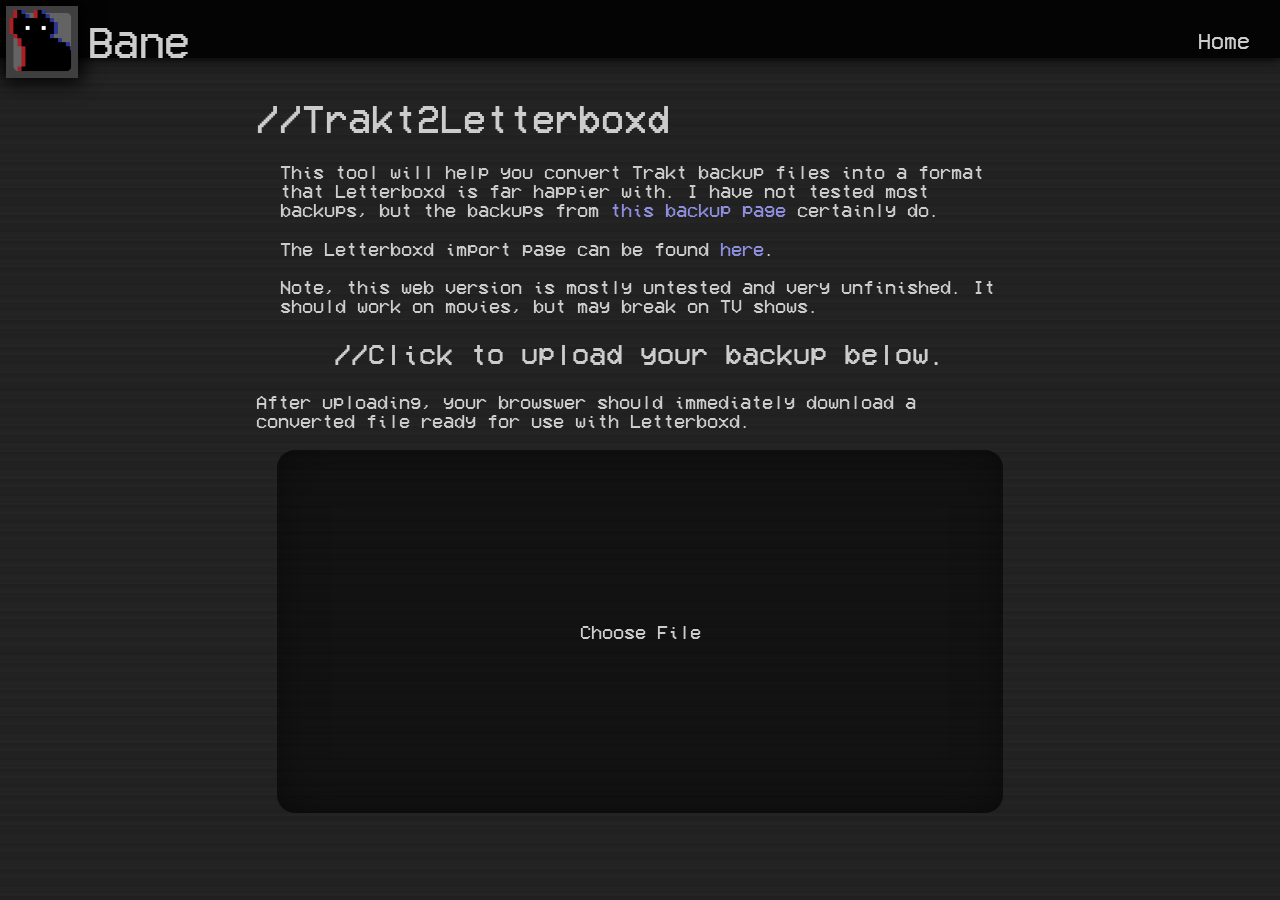
<file: trakt2letterboxd.html>
<!DOCTYPE html>
<html lang="en">

<head>
    <meta charset="UTF-8">
    <link rel="stylesheet" href="./style.css">
    <link rel="stylesheet" href="./trakt2letterboxd.css">
    <link rel="icon" href="./files/logo.png">
    <title>Bane // Trakt2Letterboxd</title>
</head>

<body>
    <div class="header">
        <div class="logo">
            <img class="logoImg" src="./files/logo.png" style="width:40px; height: 40px;">

            <h1 style="line-height: 0.3;">Bane</h1>
            <a href="./index.html">
                <span class="linkSpan"></span>
            </a>
        </div>

        <h4 class="NavBar">
            <a id="support" style="margin-right: 10px;" href="./index.html">Home</a>
        </h4>
    </div>

    <div class="content">
        <h1 class="separator-title">//Trakt2Letterboxd</h1>

        <div class="section">
            <div class="section-content">
                <p>
                    This tool will help you convert Trakt backup files into a format that Letterboxd is far happier with. I have not tested most backups, but the backups from <a href="https://darekkay.com/blog/trakt-tv-backup/">this backup page</a> certainly do.
                </p>
                <p>
                    The Letterboxd import page can be found <a href="https://letterboxd.com/import/">here</a>.
                </p>
                <p>
                    Note, this web version is mostly untested and very unfinished. It should work on movies, but may break on TV shows.
                </p>
            </div>
        </div>
    </div>


    <form name="uploadForm" class="uploadForm">
        <h2 class="separator-title">//Click to upload your backup below.</h2>
        <p>
            After uploading, your browswer should immediately download a converted file ready for use with Letterboxd.
        </p>

        <div>
            <input type="file" name="uploadfile" id="uploadInput" style="display:none;"/>
            <label for="uploadInput" class="centeriser">
                <span>Choose File</span>
            </label>
        </div>
    </form>
</body>



<script>
    async function readJSON(file) {
      // Read file
      console.log("Reading file...")
      const text = await file.text();
      var new_json = JSON.parse(text)
      
      parseJSON(new_json)
    }
    
    
    // Based on https://stackoverflow.com/a/55584453
    downloadCSVFromJson = (filename, arrayOfJson) => {
      // convert JSON to CSV
      const replacer = (key, value) => value === null ? '' : value // specify how you want to handle null values here
      const header = Object.keys(arrayOfJson[0])
      let csv = arrayOfJson.map(row => header.map(fieldName => 
                                                  JSON.stringify(row[fieldName], replacer)).join(','))
      csv.unshift(header.join(','))
      csv = csv.join('\r\n')

      // Create link and download
      var link = document.createElement('a');
      link.setAttribute('href', 'data:text/csv;charset=utf-8,%EF%BB%BF' + encodeURIComponent(csv));
      link.setAttribute('download', filename);
      link.style.visibility = 'hidden';
      document.body.appendChild(link);
      link.click();
      document.body.removeChild(link);
    };
    
    
    function parseJSON(json) {
      // Read and store the values we care about
      console.log("Parsing file...")
   
      // Prepare new JSON
      var empty_json = []
      
      for (let i = 0; i < Object.keys(json).length; i++) {
        var empty = {}
        
        empty["Title"] =    ("movie" in json[i]) ? json[i].movie.title    : json[i].show.title
        empty["Year"] =     ("movie" in json[i]) ? json[i].movie.year     : json[i].show.year
        empty["imdbID"] =   ("movie" in json[i]) ? json[i].movie.ids.imdb : json[i].show.ids.imdb
        empty["tmdbID"] =   ("movie" in json[i]) ? json[i].movie.ids.tmdb : json[i].show.ids.tmdb
        empty["WatchedDate"] = json[i].last_watched_at
        
        empty_json.push(empty)
      }
      
      // console.log(empty_json)
      
      // Convert JSON to CSV file        
      downloadCSVFromJson("Trakt2Letterboxd.csv", empty_json)
    }
    
    const uploadInput = document.getElementById("uploadInput");
    uploadInput.addEventListener(
      "change",
      () => {
        const fileList = uploadInput.files
             
        var loaded = readJSON(fileList[0])     
      },
      false
    );
  </script>



</html>
</file>
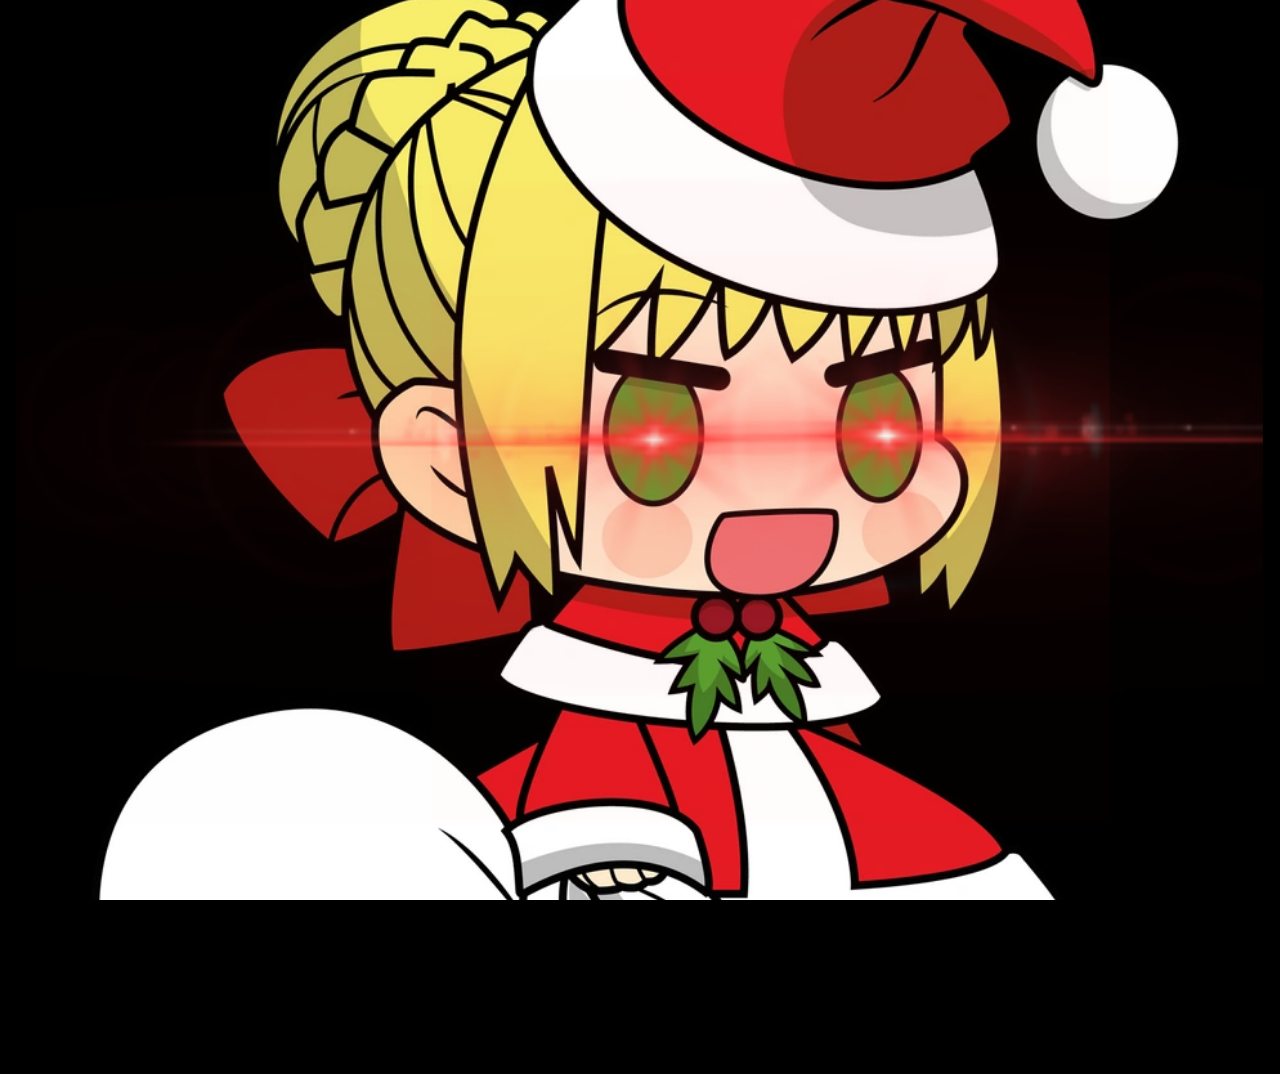
<file: projects/days.html>
<!DOCTYPE html>
<html lang="en">

<head>
    <meta charset="UTF-8">
    <meta name="viewport" content="width=device-width, initial-scale=1.0">
    <title>Bane | Days Until Christmas</title>
    <!-- set the favicon to ../files/logo.ico -->
    <link rel="shortcut icon" href="../files/logo.ico" type="image/x-icon">

    <style>
        :root {
            --padoru-size: 0%;
            --padoru-eye-opacity: 0;
            --padoru-zoom: 1;

            --padoru-shake-duration: 0.5s;
        }

        * {
            margin: 0;
            padding: 0;
            box-sizing: border-box;
        }

        html, 
        body
        {
            width: 100vw;
            height: 100vh;
        
            overflow: hidden;
        }

        body {
            background-color: #000;
            color: #fff;
            font-family: 'Segoe UI', Tahoma, Geneva, Verdana, sans-serif;
            text-align: center;
        }

        main {
            display: flex;
            justify-content: center;
            align-items: center;
            height: 100vh;
            width: 100vw;
        }

        .padoru {
            width: 50%;
            height: 50%;

            position: relative;

            display: flex;
            justify-content: center;
            align-items: center;
        }

        .padoru-main {
            width: var(--padoru-size);
            height: var(--padoru-size);

            background-size: contain;
            background-repeat: no-repeat;
            background-position: center;

            position: relative;

            transform: scale(var(--padoru-zoom));

            transition: all 0.5s ease-in-out;
        }

        /* shaking animation */
        .padoru-main {
            animation: shake var(--padoru-shake-duration) ease-in-out;
            animation-iteration-count: infinite;
        }
        /* use the padoru-shake-strength variable to control the strength of the shake, and the padoru-zoom should remain in use */
        @keyframes shake {
            0% {
                transform: scale(var(--padoru-zoom)) translate(0px, 0px) rotate(0deg);
            }

            10% {
                transform: scale(var(--padoru-zoom)) translate(-1px, -1px) rotate(-1deg);
            }

            20% {
                transform: scale(var(--padoru-zoom)) translate(-1px, 0px) rotate(1deg);
            }

            30% {
                transform: scale(var(--padoru-zoom)) translate(1px, 1px) rotate(0deg);
            }

            40% {
                transform: scale(var(--padoru-zoom)) translate(-1px, 1px) rotate(1deg);
            }

            50% {
                transform: scale(var(--padoru-zoom)) translate(1px, -1px) rotate(-1deg);
            }

            60% {
                transform: scale(var(--padoru-zoom)) translate(-1px, -1px) rotate(-1deg);
            }

            70% {
                transform: scale(var(--padoru-zoom)) translate(1px, 1px) rotate(1deg);
            }

            80% {
                transform: scale(var(--padoru-zoom)) translate(-1px, 1px) rotate(-1deg);
            }

            90% {
                transform: scale(var(--padoru-zoom)) translate(1px, -1px) rotate(1deg);
            }

            100% {
                transform: scale(var(--padoru-zoom)) translate(0px, 0px) rotate(0deg);
            }            
        }

        .padoru-beam {
            width: 100%;
            height: 100%;

            background-size: contain;
            background-repeat: no-repeat;
            background-position: center;

            position: absolute;
            top: 0;
            left: 0;

            opacity: var(--padoru-eye-opacity);
        }
    </style>
</head>

<body>
    <main>
        <div class="padoru">
            <div class="padoru-main" style="background-image: url('days/padoru.png');">
                <div class="padoru-beam" style="background-image: url('days/beams.png');"></div>
            </div>
        </div>
    </main>
</body>

<script>
    function padoruScale(daysFromChristmasOverride = null) {
        var today = new Date();
        var christmas = new Date(today.getFullYear(), 11, 25);
        if (today.getMonth() == 11 && today.getDate() > 25)
            christmas.setFullYear(christmas.getFullYear() + 1);

        var one_day = 1000 * 60 * 60 * 24;
        var daysFromChristmas = Math.ceil((christmas.getTime() - today.getTime()) / (one_day));

        if (daysFromChristmasOverride != null)
            daysFromChristmas = daysFromChristmasOverride;

        // daysFromChristmas = 0;
        // daysFromChristmas = 100;
        // daysFromChristmas = 300;

        var ratio = 0;
        ratio = remap(daysFromChristmas, 0, 365, 1, 0);
        // crop ratio to 3 decimal places
        ratio = Math.round(ratio * 1000) / 1000;

        var shakeDuration = 0.5;
        shakeDuration = remap(daysFromChristmas, 0, 365, 0.5, 20);
        shakeDuration = Math.round(shakeDuration * 1000) / 1000;

        // ramp up the ratioBonus as the ratio approaches 0, such that it is 0 when the ratio is 0 and 5 when the ratio is 1
        switch (true) {
            case (ratio < 0.2):
                var ratioBonus = 0;
                break;
            case (ratio < 0.4):
                var ratioBonus = 0.5;
                break;
            case (ratio < 0.6):
                var ratioBonus = 1;
                break;
            case (ratio < 0.8):
                var ratioBonus = 1.5;
                break;
            case (ratio < 1):
                var ratioBonus = 2;
                break;
            default:
                var ratioBonus = 5;
                break;
        }

        var padoruSize = ratio * 100;
        var padoruEyeOpacity = ratio;
        var padoruZoom = ratio + ratioBonus;
        var padoruShakeDuration = shakeDuration;

        var log = `Days from Christmas: ${daysFromChristmas}`
        log += `\nRatio: ${ratio}\nRatio Bonus: ${ratioBonus}`
        log += `\n--------`
        log += `\nPadoru Size: ${padoruSize}%`;
        log += `\nPadoru Eye Opacity: ${padoruEyeOpacity}%`;
        log += `\nPadoru Zoom: ${padoruZoom}`;
        log += `\nShake Duration: ${shakeDuration}`;
        console.log(log);
        
        // update --padoru variables
        document.documentElement.style.setProperty('--padoru-size', `${padoruSize}%`);
        document.documentElement.style.setProperty('--padoru-eye-opacity', `${padoruEyeOpacity}`);
        document.documentElement.style.setProperty('--padoru-zoom', `${padoruZoom}`);
        document.documentElement.style.setProperty('--padoru-shake-duration', `${shakeDuration}s`);

        // update document title
        document.title = `Bane | ${daysFromChristmas} Days Until Christmas`;
    }


    function remap(value, low1, high1, low2, high2) {
        return low2 + (high2 - low2) * (value - low1) / (high1 - low1);
    }

    // // wait for 2 seconds before continuing
    // setTimeout(() => {      
    //     // step through the days from 365 to 0 and update the padoru size
    //     for (var i = 365; i >= 0; i--)
    //         setTimeout(padoruScale, (365 - i) * 100, i);

    // }, 2000);
    
    padoruScale();
</script>

</html>
</file>
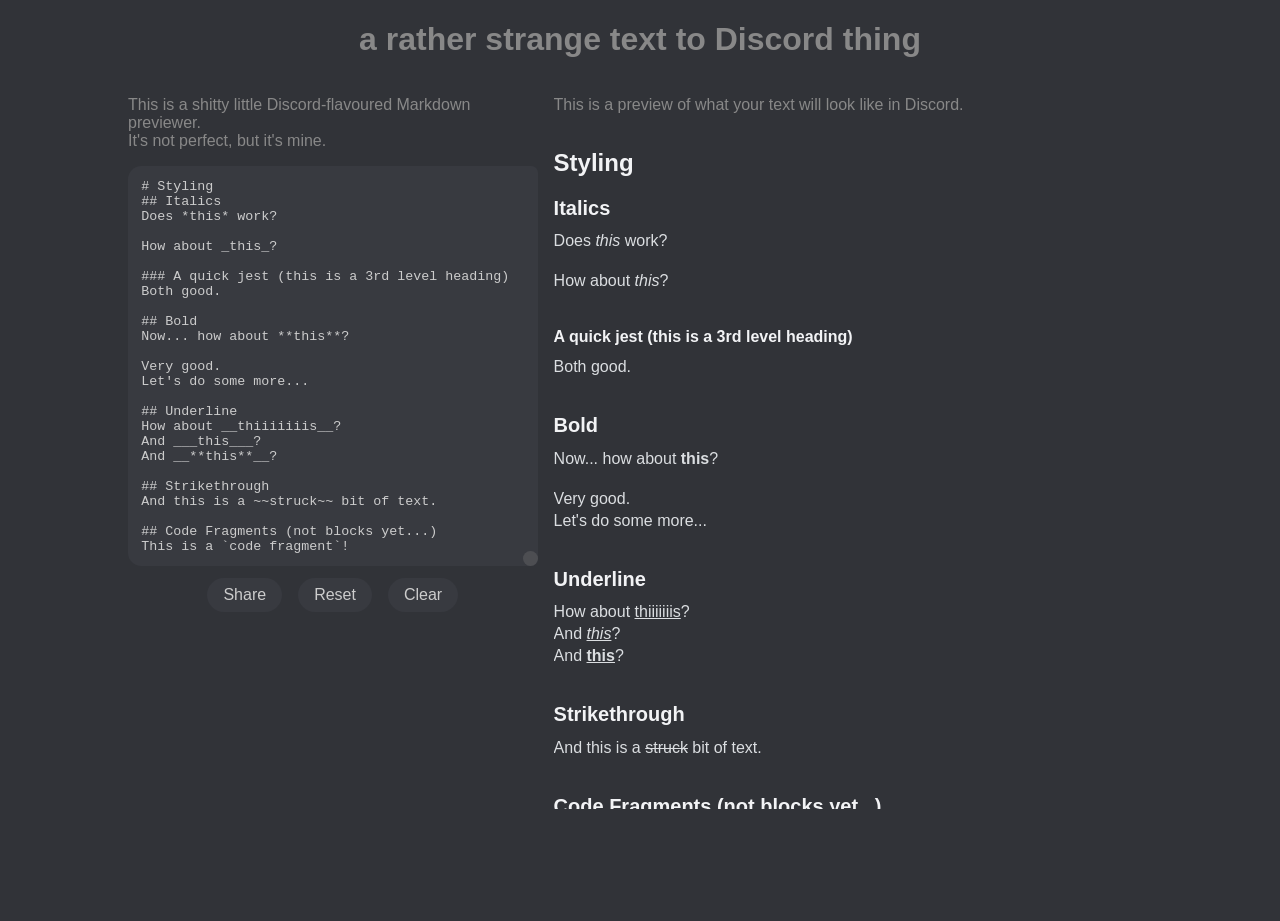
<file: projects/discordthing.html>
<!DOCTYPE html>
<html lang="en">

<head>

    <!-- Google tag (gtag.js) -->
    <script async src="https://www.googletagmanager.com/gtag/js?id=G-JSVDE0W9KL"></script>
    <script>
        window.dataLayer = window.dataLayer || [];
        function gtag() { dataLayer.push(arguments); }
        gtag('js', new Date());

        gtag('config', 'G-JSVDE0W9KL');
    </script>

    <meta charset="UTF-8" />
    <meta http-equiv="X-UA-Compatible" content="IE=edge" />
    <meta name="viewport" content="width=device-width, initial-scale=1.0" />
    <link href="https://fonts.cdnfonts.com/css/gg-sans-2" rel="stylesheet">

    <title>TXT to Discord</title>

    <style>
        * {
            box-sizing: border-box;
        }

        html {
            height: 100%;
        }

        body {
            background-color: #313338;
            color: #fff;
            font-family: Arial, Helvetica, sans-serif;

            height: 100%;
            overflow: hidden;
            margin: 0;
        }

        h1 {
            font-size: 2em;
            text-align: center;
        }

        main {
            display: flex;
            flex-direction: row;

            height: 90vh;
            max-height: 100vh;

            gap: 1em;

            margin: 0 auto;
            margin-bottom: 2em;
            max-width: 80vw;
        }

        main .left,
        main .right {
            overflow: hidden;

            display: flex;
            flex-direction: column;
            /* justify-content: space-between; */

            width: 100%;
            height: 90%;
        }

        main .left {
            max-width: 40%;
        }

        main .content {
            overflow-y: scroll;
        }

        /* main .left .content
        {
            overflow: visible;
        } */

        main h1 {
            text-align: center;
        }

        h1,
        p {
            color: #888888;
        }

        textarea {
            background-color: #383a40;
            border: none;
            color: #ccc;
            border-radius: 1em 0.5em 0.5em 1em;
            padding: 1em;

            min-height: 30em;
            min-width: 100%;
            width: 100%;
            max-width: 100%;

            transition: background-color 0.5s ease;
        }

        textarea:focus,
        textarea:active,
        textarea:hover {
            outline: none;
        }

        .left .content::-webkit-scrollbar {
            width: .25em;
        }

        /* button controls */
        .controls {
            display: flex;
            flex-direction: row;
            justify-content: center;
            align-items: center;

            margin: 0.5em 0;
        }

        .controls button {
            background-color: #383a40;
            border: none;
            border-radius: 2em;
            color: #ccc;
            cursor: pointer;
            font-size: 1em;
            font-weight: 500;
            padding: 0.5em 1em;
            margin: 0 0.5em;
            transition: background-color 0.5s ease;
        }

        .controls button:hover {
            background-color: #2b2d31;
        }

        .controls button.notice {
            background-color: #5765f2;
            color: white;
        }

        /* style scrollbar */
        ::-webkit-scrollbar {
            width: 0.75em;
        }

        ::-webkit-scrollbar-track {
            background-color: #2b2d31;
        }

        ::-webkit-scrollbar-thumb {
            background-color: #191a1d;
            border-radius: 1em;
        }

        ::-webkit-scrollbar-thumb:hover {
            background-color: #555;
        }

        ::-webkit-scrollbar-corner {
            background-color: #3330;
        }

        textarea:hover::-webkit-scrollbar-thumb,
        textarea:focus::-webkit-scrollbar-thumb,
        textarea:active::-webkit-scrollbar-thumb {
            background-color: #2b2d31;
        }

        /* style textarea resize control */
        ::-webkit-resizer {
            background-color: #7775;
            border-radius: 1em;
        }

        /*#region All Preview */
        .discordPreview * {
            font-family: 'gg sans Normal', sans-serif;
        }

        .discordPreview h1,
        .discordPreview h2,
        .discordPreview h3 {
            font-weight: 700;
            line-height: 1.375em;
            margin: 16px 0 4px;

            font-family: 'gg sans', sans-serif;

            text-align: left;
            color: #f2f3f5;
        }

        .discordPreview p,
        .discordPreview blockquote {
            margin: 0;
        }

        .discordPreview h1 {
            font-size: 1.5rem;
            margin: 16px 0 8px;
        }

        .discordPreview h2 {
            font-size: 1.25rem;
            margin: 16px 0 8px;
        }

        .discordPreview h3 {
            font-size: 1rem;
            margin: 16px 0 8px;
        }

        .discordPreview p {
            font-size: 1rem;
            line-height: 1.375rem;

            color: #dbdee1;
        }

        .discordPreview .spoiler {
            background-color: #46484c;
            border-radius: 4px;
            cursor: pointer;
            display: inline;
            font-size: 1rem;
            font-weight: 500;
            line-height: 1.375rem;
            margin: 0;
            padding: 0 4px;
            text-decoration: none;
        }

        .discordPreview .spoiler.hidden {
            background-color: #222326;
            color: #b9bbbe00;
        }

        .discordPreview code {
            background-color: #2b2d31;
            border-radius: 4px;
            font-family: 'Source Code Pro', monospace;
            font-size: 1rem;
            line-height: 1.375rem;
            padding: 0 4px;
        }

        .discordPreview blockquote {
            border-left: 4px solid #4e5058;
            margin: 0;
            padding: 0 16px;
        }

        .discordPreview ol,
        .discordPreview ul {
            margin: 4px 0 0 16px;
            list-style-position: outside;
            margin-block-start: 1em;
            margin-block-end: 1em;

            padding: 0;
        }

        .discordPreview li {
            white-space: break-spaces;
            margin-bottom: 4px;
        }

        /*#region syntax highlight */
        .key {
            color: #ffcc00;
        }

        .value {
            color: #00ff00;
        }

        .value.string {
            color: #e9c8e9;
        }

        .value.number {
            color: #00ffff;
        }

        .value.boolean {
            color: #008cff;
        }

        .value.null {
            color: #ff0000;
        }

        .value.date {
            color: #8dd1ff;
        }

        .value.url {
            color: #38dd29;
        }

        /*#endregion */


        /*#endregion */
        /*#endregion */
    </style>
</head>

<body>
    <h1>a rather strange text to Discord thing</h1>
    <main>
        <div class="left">
            <div class="top">
                <p>
                    This is a shitty little Discord-flavoured Markdown previewer.<br>It's not perfect, but it's mine.
                </p>
            </div>
            <div class="content">
                <div class="not-form">
                    <textarea name="txt" id="txt" cols="30" rows="10"></textarea>
                </div>
            </div>
            <div class="controls">
                <button onclick="share()" id="share">Share</button>
                <button onclick="setDefault()" id="reset">Reset</button>
                <button onclick="clearText()" id="clear">Clear</button>
            </div>
        </div>
        <div class="right">
            <div class="top">
                <p>This is a preview of what your text will look like in Discord.</p>
            </div>
            <div class="content">
                <div class="discordPreview"></div>
            </div>
        </div>
    </main>

    <script>
        var txt = document.getElementById("txt");

        txt.addEventListener("input", markdown);
        var discordPreview = document.querySelector(".discordPreview");

        // if the URL has a hash, load that
        if (window.location.hash) {
            loadFromUrl();
            markdown();
        } else {
            setDefault();
        }

        function clearText() {
            txt.value = "";
            markdown();
        }

        function setDefault() {
            txt.value = `# Styling
## Italics
Does *this* work? 

How about _this_?

### A quick jest (this is a 3rd level heading)
Both good.

## Bold
Now... how about **this**?

Very good.
Let's do some more...

## Underline
How about __thiiiiiiis__?
And ___this___?
And __**this**__?

## Strikethrough
And this is a ~~struck~~ bit of text.

## Code Fragments (not blocks yet...)
This is a \`code fragment\`!

## Spoilers
And this is a ||test|| spoiler!

## Quote
> Blockquote

## Lists
Some normal bullet points...
- Test
 - Test 2
And a numbered list!
1. Test
1. Test 2
`;

            markdown();

            // remove the hash from the URL
            window.location.hash = "";
        }

        // Preview function

        function markdown() {
            // clear the preview
            discordPreview.innerHTML = "";

            let lines = txt.value.split("\n");

            var markdownLineStartDict = {
                "header1": {
                    "regex": /^# .*/g,
                    "split": "# ",
                    "replace": "<h1>$1</h1>"
                },
                "header2": {
                    "regex": /^## .*/g,
                    "split": "## ",
                    "replace": "<h2>$1</h2>"
                },
                "header3": {
                    "regex": /^### .*/g,
                    "split": "### ",
                    "replace": "<h3>$1</h3>"
                },
                "singleQuote": {
                    "regex": /^> .*/g,
                    "split": "> ",
                    "replace": "<blockquote>$1</blockquote>"
                },
                "unorderedList": {
                    "regex": /^- .*/g,
                    "split": "- ",
                    "replace": "<li>$1</li>"
                },
                "unorderedListLevel2": {
                    "regex": /^ - .*/g,
                    "split": " - ",
                    "replace": "<li l2>$1</li>"
                },
                "orderedList": {
                    "regex": /^[0-9]+\. .*/g,
                    "split": ". ",
                    "replace": "<li>$1</li>"
                },
                // "codeBlock": {
                //     "regex": /^```/g,
                //     "split": "```",
                //     "replace": "<pre><code>$1</code></pre>"
                // },
            };

            var isOpeningCodeBlock = false;
            var isInCodeBlock = false;

            for (var line in lines) {

                var isParagraph = true;

                var outputLine = lines[line];

                for (var key in markdownLineStartDict) {
                    if (lines[line].match(markdownLineStartDict[key].regex)) {
                        let header = lines[line].split(markdownLineStartDict[key].split)[1];
                        let headerLine = markdownLine(header);
                        outputLine = markdownLineStartDict[key].replace.replace("$1", headerLine);

                        // if the line is a list, add the <ul> tags or <ol> tags depending on the type
                        if (key == "unorderedListLevel2") {
                            console.log("unorderedListLevel2");
                            outputLine = outputLine.replace(/<li l2>/g, "<ul l2><li>");
                            outputLine = outputLine.replace(/<\/li>/g, "</li></ul>");
                        }
                        if (key == "unorderedList") {
                            outputLine = outputLine.replace(/<li>/g, "<ul><li>");
                            outputLine = outputLine.replace(/<\/li>/g, "</li></ul>");
                        }
                        else if (key == "orderedList") {
                            outputLine = outputLine.replace(/<li>/g, "<ol><li>");
                            outputLine = outputLine.replace(/<\/li>/g, "</li></ol>");
                        }

                        // // if the line is a code block, determine if it's an open or close tag
                        // if (key == "codeBlock") {
                        //     isOpeningCodeBlock = !isOpeningCodeBlock;
                        //     isInCodeBlock = isOpeningCodeBlock;

                        //     if (isOpeningCodeBlock) {
                        //         // remove the closing </pre></code> tags
                        //         outputLine = outputLine.replace(/<\/code><\/pre>/g, "");
                        //     }
                        //     else {
                        //         isInCodeBlock = false;
                        //         // remove the opening <pre><code> tags
                        //         outputLine = outputLine.replace(/<pre><code>/g, "");
                        //     }

                        //     console.log(`Code output: ${outputLine} | isOpeningCodeBlock: ${isOpeningCodeBlock}`);
                        // }

                        isParagraph = false;
                    }
                }

                let markLine = markdownLine(outputLine);

                // remove any instances of <p></p>
                markLine = markLine.replace(/<p><\/p>/g, "");

                let outputLineHTML = `${markLine}`;
                if (isParagraph)
                    outputLineHTML = `<p>${markLine}</p>`;

                if (outputLineHTML == "<p></p>")
                    outputLineHTML = "<br>";

                var whiteSpaceVisibleLine = outputLineHTML.replace(/ /g, "·").replace(/\n/g, "↵\n");
                // print markLine as raw text, showing whitespace characters
                // console.log(whiteSpaceVisibleLine);

                discordPreview.innerHTML += outputLineHTML;
            }

            // merge all adjacent <ul> and <ol> tags, but put level 2 lists into the previous <li> tag
            discordPreview.innerHTML = discordPreview.innerHTML.replace(/<\/li><\/ul><ul l2=""><li>/g, "<ul l2><li>");

            // look for <ul l2=""> and match up to the next </ul> tag
            var l2ListRegex = /<ul l2="">(.|\n)*?<\/ul>/g;
            // replace the </ul> tag with </ul></ul>
            discordPreview.innerHTML = discordPreview.innerHTML.replace(l2ListRegex, function (match) {
                return match.replace(/<\/ul>/g, "</ul></ul>");
            });

            // discordPreview.innerHTML = discordPreview.innerHTML.replace(/<\/ul><ul>/g, "");
            discordPreview.innerHTML = discordPreview.innerHTML.replace(/<\/ol><ol>/g, "");

            // convert the input to hash
            updateURLWithHash(txt);
        }

        function markdownLine(line) {

            var markdownDict = {
                "bold": {
                    "regex": /\*\*.{1,}\*\*/g,
                    "change": "**",
                    "replace": `<b>$1</b>`
                },
                "underlineItalic": {
                    "regex": /___.{1,}___/g,
                    "change": "___",
                    "replace": `<u><i>$1</i></u>`
                },
                "underline": {
                    "regex": /__.{1,}__/g,
                    "change": "__",
                    "replace": `<u>$1</u>`
                },
                "italicStar": {
                    "regex": /\*.{1,}\*/g,
                    "change": "*",
                    "replace": `<i>$1</i>`
                },
                "italicUnderscore": {
                    "regex": /\_.{1,}\_/g,
                    "change": "_",
                    "replace": `<i>$1</i>`
                },
                "strikethrough": {
                    "regex": /\~\~.{1,}\~\~/g,
                    "change": "~~",
                    "replace": `<s>$1</s>`
                },
                "code": {
                    "regex": /\`.{1,}\`/g,
                    "change": "`",
                    "replace": `<code>$1</code>`
                },
                "codeBlock": {
                    "regex": /\`\`\`(.|\n)*?\`\`\`/g,
                    "change": "```",
                    "replace": `<pre>$1</pre>`
                },
                "spoiler": {
                    "regex": /\|\|.{1,}\|\|/g,
                    "change": "||",
                    "replace": `<span class="spoiler hidden" onclick="toggleSpoiler(this)">$1</span>`
                }
            };

            for (var key in markdownDict) {
                let match = line.match(markdownDict[key].regex);
                if (match) {
                    let text = match[0].split(markdownDict[key].change)[1];
                    let replace = markdownDict[key].replace.replace("$1", text);
                    line = line.replace(markdownDict[key].regex, replace);
                }
            }

            return line;
        }

        function syntaxHighlight(target) {
            // for every line in jsonString
            let lines = target.split("\n");

            for (var line in lines) {
                // // if the line is empty, skip it
                // if (lines[line] == "" || lines[line] == "\n" || lines[line] == " ")
                //     continue;

                // if the line contains a colon after a "
                if (lines[line].includes('":')) {
                    // split the line at the first colon
                    let split = lines[line].split('":');

                    // get the key and value
                    let key = split[0] + '"';
                    let value = split[1];

                    // if the value is just a [
                    if (value == "[" || value == "[ " || value == " [") {
                        lines[line] = `<span class="key">${key}</span>: <span>[</span>`;
                        continue;
                    }

                    // remove the first and last characters from the value
                    value = value.substring(1, value.length);

                    // replace < and > with &lt; and &gt;
                    value = value.replaceAll("<", "&lt;");

                    // check value type and add a class based on that. The types we care about are string, number, Boolean, null, date, and URL
                    if (value == "true" || value == "false")
                        value = `<span class="value boolean">${value}</span>`;
                    else if (value == "null")
                        value = `<span class="value null">${value}</span>`;
                    else if (
                        value.match(
                            /^"(https?:\/\/)?([\da-z\.-]+)\.([a-z\.]{2,6})([\/\w \.-]*)*\/?/
                        )
                    )
                        value = `<span class="value url">${value}</span>`;
                    else if (value.match(/^"\d{4}-\d{2}-\d{2}"/))
                        value = `<span class="value date">${value}</span>`;
                    else if (!isNaN(value))
                        value = `<span class="value number">${value}</span>`;
                    else value = `<span class="value string">${value}</span>`;

                    // replace the line with the new line
                    lines[
                        line
                    ] = `<span class="key">${key}</span>: <span class="value">${value}</span>`;
                }
            }

            // join the lines back together
            target = lines.join("\n");

            jsonPreview.innerHTML = target;
        }

        function previewHTML() {
            // delete everything in the htmlPreview
            htmlPreview.innerHTML = "";

            var h1 = document.createElement("h1");
            h1.classList.add("previewTitle");
            if (jsonItself.chapter < 1)
                h1.innerHTML = `${jsonItself.book}\n${jsonItself.chapterTitle}`;
            else
                h1.innerHTML = `${jsonItself.book}\nChapter ${jsonItself.chapter}: ${jsonItself.chapterTitle}`;
            htmlPreview.appendChild(h1);

            if (jsonItself.date) {
                var date = document.createElement("p");
                date.classList.add("date");
                // format the date as MMM DD, YYYY
                let dateString = new Date(jsonItself.date).toLocaleDateString(
                    "en-US",
                    { year: "numeric", month: "short", day: "numeric" }
                );
                date.innerText = dateString;
                htmlPreview.appendChild(date);
            }
            var time = document.createElement("p");
            time.classList.add("time");
            // time is the total number of words divided by 200, rounded up
            time.innerHTML =
                Math.ceil(txt.value.split(" ").length / 200) + " min read";
            htmlPreview.appendChild(time);

            for (let i = 0; i < jsonItself.content.length; i++) {
                let element = jsonItself.content[i];

                let el = document.createElement(element.tag);
                if (element.class) {
                    let classList = element.class.split(" ");
                    for (let j = 0; j < classList.length; j++)
                        el.classList.add(classList[j]);
                }
                el.innerHTML = element.text;

                htmlPreview.appendChild(el);
            }
        }

        function toggleSpoiler(target) {
            target.classList.toggle("hidden");
        }

        // Share functions

        function share() {
            // convert the json to a hash
            let hash = inputToHash(txt.value);

            // set the hash to the hash
            updateURLWithHash(txt);

            // copy the url to the clipboard
            let url = window.location.href;
            navigator.clipboard.writeText(url);

            // inform the user that the url has been copied
            let shareButton = document.getElementById("share");
            shareButton.innerText = "Copied!";
            shareButton.classList.add("notice");
            setTimeout(() => {
                shareButton.innerText = "Share";
                shareButton.classList.remove("notice");
            }, 2000);
        }

        function loadFromUrl() {
            // get the hash from the url
            let hash = window.location.hash.substring(1);
            // convert the hash to a string
            let input = hashToInput(hash);

            // set the input to the input
            txt.value = input;
        }

        function updateURLWithHash(txt) {
            window.location.hash = inputToHash(txt.value);
        }

        // Helper functions

        function inputToHash(txt) {
            // convert the input to a hash, replacing newlines with an unused unicode character
            let hash = btoa(txt.replace('\n', 'TOTALLYNOTANEWLINE'));
            return hash;
        }

        function hashToInput(hash) {
            // convert the hash to a string
            let input = atob(hash).replace('TOTALLYNOTANEWLINE', '\n');
            return input;
        }
    </script>
</body>

</html>
</file>
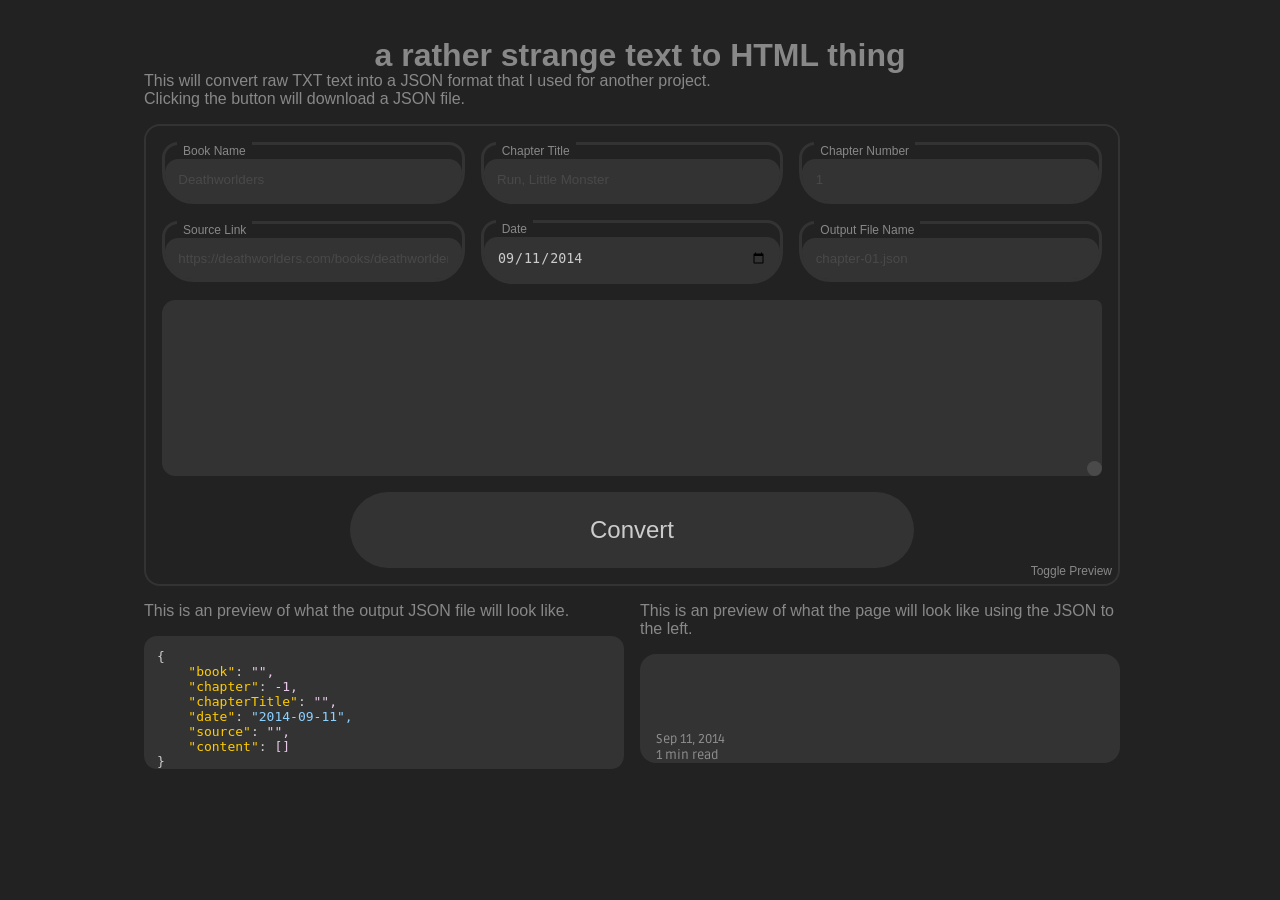
<file: projects/jsonthing.html>
<!DOCTYPE html>
<html lang="en">

<head>
    <!-- Google tag (gtag.js) -->
    <script async src="https://www.googletagmanager.com/gtag/js?id=G-JSVDE0W9KL"></script>
    <script>
        window.dataLayer = window.dataLayer || [];
        function gtag() { dataLayer.push(arguments); }
        gtag('js', new Date());

        gtag('config', 'G-JSVDE0W9KL');
    </script>
    <meta charset="UTF-8" />
    <meta http-equiv="X-UA-Compatible" content="IE=edge" />
    <meta name="viewport" content="width=device-width, initial-scale=1.0" />
    <title>TXT to JSON</title>

    <!-- grab favicon -->
    <link rel="shortcut icon" href="../files/logo.ico" type="image/x-icon" />

    <link rel="preconnect" href="https://fonts.googleapis.com" />
    <link rel="preconnect" href="https://fonts.gstatic.com" crossorigin />
    <link href="https://fonts.googleapis.com/css2?family=Ruda:wght@400;500;600;700;800;900&display=swap"
        rel="stylesheet" />

    <style>
        /*#region Main Style */
        * {
            box-sizing: border-box;
        }

        body {
            background-color: #222;
            color: #fff;
            font-family: Arial, Helvetica, sans-serif;

            height: 100vh;
            margin: 0;
        }

        main {
            display: grid;
            grid-template-columns: repeat(6, 1fr);
            grid-template-rows: 40px calc(100% - 50px);

            height: 100%;
            max-height: 100vh;
            padding: 1em;

            gap: 1em;

            margin: 0 auto;
            max-width: 80vw;
        }

        main>h1 {
            grid-column: 1 / 7;
            height: 40px;
        }

        main>.left {
            grid-column: 1 / 3;
        }

        main>.middle {
            grid-column: 3 / 5;
        }

        main>.right {
            grid-column: 5 / 7;
        }

        main>div {
            padding-right: 1em;

            display: flex;
            flex-direction: column;

            max-height: 100%;
        }

        main .left {
            overflow: hidden;
            justify-content: center;
        }

        pre {
            overflow: scroll;
            padding: 1em;
            padding-bottom: 0;
            border-radius: 1em;
            background-color: #333;
            color: #ccc;

            /* wrap text */
            white-space: pre-wrap;
            word-wrap: break-word;

            /* add syntax highlighting */
            font-family: monospace;
        }

        main h1 {
            text-align: center;
        }

        h1,
        p {
            color: #888888;
        }

        .not-form {
            display: flex;
            flex-direction: column;
            align-items: center;

            border: 2px solid #333;

            border-radius: 1em;

            padding: 1em;

            width: 100%;

            gap: 1em;
        }

        .not-block {
            display: flex;
            flex-direction: row;
            align-items: center;

            width: 100%;

            gap: 1em;
        }

        .label-input {
            display: flex;
            flex-direction: column;

            width: 100%;

            gap: 0.5em;

            border: 3px solid #333;
            border-radius: 1em 1em 2em 2em;

            transition: border 0.5s ease;
        }

        .label-input:hover {
            border: 3px solid #444;
        }

        .label-input label {
            font-size: 0.75em;
            background: #222;
            color: #888888;

            display: block;
            width: fit-content;

            line-height: 0em;
            margin-left: 1em;
            margin-top: -0.5em;
            padding: 0.5em;
        }

        input,
        textarea,
        button {
            padding: 1em;
            border-radius: 1em 1em 2em 2em;

            width: 100%;

            border: none;
            background-color: #333;
            color: #ccc;

            transition: background-color 0.5s ease;
        }

        textarea {
            border-radius: 1em 0.5em 0.5em 1em;

            min-height: 10em;
            max-height: 35em;
            min-width: 100%;
            max-width: 100%;
        }

        button {
            border-radius: 2em;
            cursor: pointer;

            width: 60%;
            font-size: 1.5em;
        }

        ::placeholder {
            color: #75757555;
        }

        input:focus,
        input:active,
        input:hover,
        textarea:focus,
        textarea:active,
        textarea:hover,
        button:hover {
            outline: none;
            background-color: #444;
        }

        /* style scrollbar */
        ::-webkit-scrollbar {
            width: 1em;
        }

        ::-webkit-scrollbar-track {
            background-color: #3330;
        }

        ::-webkit-scrollbar-thumb {
            background-color: #444;
            border-radius: 1em;
        }

        ::-webkit-scrollbar-thumb:hover {
            background-color: #555;
        }

        ::-webkit-scrollbar-corner {
            background-color: #3330;
        }

        textarea:hover::-webkit-scrollbar-thumb,
        textarea:focus::-webkit-scrollbar-thumb,
        textarea:active::-webkit-scrollbar-thumb {
            background-color: #7775;
        }

        /* style textarea resize control */
        ::-webkit-resizer {
            background-color: #7775;
            border-radius: 1em;
        }

        /*#endregion */

        /*#region All Preview */
        .fileName {
            font-family: monospace;
            color: #888888;

            margin-bottom: 0;
        }

        .jsonPreview {
            margin: 0;
        }

        /*#region syntax highlight */
        .key {
            color: #ffcc00;
        }

        .value {
            color: #00ff00;
        }

        .value.string {
            color: #e9c8e9;
        }

        .value.number {
            color: #00ffff;
        }

        .value.boolean {
            color: #008cff;
        }

        .value.null {
            color: #ff0000;
        }

        .value.date {
            color: #8dd1ff;
        }

        .value.url {
            color: #38dd29;
        }

        /*#endregion */

        /*#region toggle preview stuff */
        main.solo {
            grid-template-columns: 1fr 60% 1fr;
            grid-template-rows: 40px 1fr;
        }

        main.solo>.left {
            grid-column: 2 / 3;
        }

        main.solo>.middle,
        main.solo>.right {
            display: none;
        }

        /* place the togglePreview on the bottom right of the parent div */
        .not-form {
            position: relative;
        }

        .togglePreview {
            text-align: center;
            text-decoration: none;
            color: #888888;
            font-size: 0.75em;

            position: absolute;
            bottom: 0;
            right: 0;
            margin: 0.5em;

            transition: color 100ms ease-in-out;
        }

        .togglePreview:hover {
            color: #b6b6b6;
        }

        /*#endregion */

        /*#region HTML Preview */
        .htmlPreview {
            overflow: scroll;
            padding: 1em;
            padding-bottom: 0;
            border-radius: 1em;
            background-color: #333;
            color: #fff;

            /* wrap text */
            white-space: pre-wrap;
            word-wrap: break-word;

            font-family: "Ruda", sans-serif;
        }

        .htmlPreview h1 {
            color: #d09242;
            text-align: left;
            margin-top: 0;
        }

        .htmlPreview a {
            color: #d09242;
            text-decoration: none;
        }

        .htmlPreview .date,
        .htmlPreview .time {
            color: #909090;
            font-size: 0.8em;
            margin: 0;
        }

        .htmlPreview p {
            color: #fff;
        }

        .conversation.right,
        .conversation.left,
        .conversation+p:not(:has(+ p)) {
            width: fit-content;
            max-width: 50%;

            font-family: system-ui;

            border-radius: 15px;
            padding: 10px;

            margin: 10px 40px;

            position: relative;
        }

        .conversation.left+p:has(+ .conversation.right):not(.right) {
            background: unset !important;
            max-width: unset;
            padding: unset;
            color: unset;
            margin: 1em 0;
            font-family: unset;
        }

        .conversation.left+p:has(+ .conversation.right)::before,
        .conversation.left+p:has(+ .conversation.right)::after {
            display: none;
        }

        .conversation+br {
            display: none;
        }

        .conversation.right {
            background: #159eec !important;
            margin-left: auto;

            border-radius: 15px 15px 5px 15px;
        }

        .conversation.right:has(+ .conversation.right) {
            border-radius: 15px 15px 5px 15px;
            margin-bottom: 0;
        }

        .conversation.right+.conversation.right {
            border-radius: 15px 5px 5px 15px;
            margin-top: 5px;
        }

        .conversation.left,
        .conversation.left em,
        .conversation+p:not(:has(+ p)) {
            background: #d0d0d0 !important;
            color: black;
            border-radius: 15px 15px 15px 5px;

            font-style: normal !important;
        }

        body:not(.inverted) .conversation.right {
            color: white;
        }

        code {
            white-space: pre-wrap;
            font-family: monospace !important;

            background: black !important;
            border-radius: 10px;
            box-shadow: none !important;

            padding: 0.8em;
            margin: 1em 0;

            display: block;
        }

        /*#endregion */
        /*#endregion */

        /*#region Small Screen */
        @media screen and (width <=1300px) {
            .fileName {
                display: none;
            }

            .label-input label {
                line-height: 1em;
                margin-bottom: -1em;
            }

            main {
                display: grid;
                grid-template-columns: repeat(2, 50%);
                grid-template-rows: 40px 1fr 1fr;
                gap: unset;
            }

            main>.left {
                grid-column: 1 / 3;
                display: block;
                height: 100%;

                overflow: visible;
            }

            main>.middle {
                grid-column: 1 / 2;
            }

            main>.right {
                grid-column: 2 / 3;
            }
        }
    </style>
</head>

<body>
    <main>
        <h1>a rather strange text to HTML thing</h1>
        <div class="left">
            <p>
                This will convert raw TXT text into a JSON format that I used for
                another project.<br />Clicking the button will download a JSON file.
            </p>

            <div class="not-form">
                <div class="not-block">
                    <div class="label-input">
                        <label for="book">Book Name</label>
                        <input type="name" name="book" id="book" placeholder="Deathworlders" />
                    </div>
                    <div class="label-input">
                        <label for="chapterTitle">Chapter Title</label>
                        <input type="name" name="chapterTitle" id="chapterTitle" placeholder="Run, Little Monster" />
                    </div>
                    <div class="label-input">
                        <label for="chapter">Chapter Number</label>
                        <input type="number" name="chapter" id="chapter" placeholder="1" />
                    </div>
                </div>
                <div class="not-block">
                    <div class="label-input">
                        <label for="source">Source Link</label>
                        <input type="name" name="source" id="source"
                            placeholder="https://deathworlders.com/books/deathworlders/chapter-01-run-little-monster/" />
                    </div>
                    <div class="label-input">
                        <label for="date">Date</label>
                        <!-- set default date to 11/09/2014 -->
                        <input type="date" name="date" id="date" value="2014-09-11" />
                    </div>
                    <div class="label-input">
                        <label for="outputName">Output File Name</label>
                        <input type="name" name="name" id="outputName" placeholder="chapter-01.json" />
                    </div>
                </div>
                <textarea name="txt" id="txt" cols="30" rows="10"></textarea>
                <button onclick="save()">Convert</button>
                <!-- a link that will hide and show the .right panel -->
                <a class="togglePreview" href="#" onclick="togglePreview()">Toggle Preview</a>
            </div>
        </div>
        <div class="middle">
            <p>This is an preview of what the output JSON file will look like.</p>
            <p class="fileName"></p>
            <pre class="jsonPreview"></pre>
        </div>
        <div class="right">
            <p>This is an preview of what the page will look like using the JSON to the left.</p>
            <p class="fileName"></p>
            <div class="htmlPreview"></div>
        </div>
    </main>
    <script>
        // read the values from the input fields
        var outputName = document.getElementById("outputName");
        var book = document.getElementById("book");
        var chapter = document.getElementById("chapter");
        var chapterTitle = document.getElementById("chapterTitle");
        var date = document.getElementById("date");
        var source = document.getElementById("source");
        var txt = document.getElementById("txt");

        // add input event listeners to the above fields
        outputName.addEventListener("input", convert);
        book.addEventListener("input", convert);
        chapter.addEventListener("input", convert);
        chapterTitle.addEventListener("input", convert);
        date.addEventListener("input", convert);
        source.addEventListener("input", convert);
        txt.addEventListener("input", convert);

        var fileNamePreview = document.querySelector(".fileName");
        var jsonPreview = document.querySelector(".jsonPreview");

        var htmlPreview = document.querySelector(".htmlPreview");

        var jsonString = "";

        var jsonItself = {};

        convert();

        function convert() {
            console.log("Converting...");

            // read the values from the input fields
            let outputVal = outputName.value;
            let bookVal = book.value;
            let chapterVal = chapter.value;
            let chapterTitleVal = chapterTitle.value;
            let dateVal = date.value;
            let sourceVal = source.value;
            let txtVal = txt.value;

            // export to JSON file, where the JSON looks like this:
            // {
            //      "book": "Deathworlders",
            //      "chapter": 1,
            //      "chapterTitle": "Run, Little Monster",
            //      "date": "2014-09-11",
            //      "source": "https://deathworlders.com/books/deathworlders/chapter-01-run-little-monster/",
            //      "content": [
            //          {
            //              "tag": "p",
            //              "class": "",
            //              "text": "Terri Boone could feel the bass power cords begin to thump at her bones as she entered the bar and couldn’t resist the feral grin that forced its way onto her face—it was exactly her kind of song."
            //          }
            //      ]
            // }

            // create the JSON object
            let json = {
                book: bookVal,
                chapter: parseInt(chapterVal) || -1,
                chapterTitle: chapterTitleVal,
                date: dateVal,
                source: sourceVal,
                content: [],
            };

            // split the text into paragraphs
            let paragraphs = txtVal.split("\n");

            for (let i = 0; i < paragraphs.length; i++) {
                // if the paragraph is empty, skip it
                if (paragraphs[i] == "" || paragraphs[i] == "\n" || paragraphs[i] == " ")
                    continue;

                // create the paragraph object
                let paragraph = {
                    tag: "p",
                    class: "",
                    text: paragraphs[i],
                };

                // if paragraph text contains <p> and </p>, remove the tags
                if (paragraph.text.includes("<p>") && paragraph.text.includes("</p>")) {
                    paragraph.text = paragraph.text.replace("<p>", "");
                    paragraph.text = paragraph.text.replace("</p>", "");
                }

                if (paragraph.text.match(/^[+]{5,}$/) || paragraph.text == "<hr>") {
                    paragraph.tag = "hr";
                    paragraph.class = "";
                    paragraph.text = "";
                }

                // if the text is surrounded by ` and `, set the tag to code
                if (paragraph.text.startsWith("`") && paragraph.text.endsWith("`")) {
                    paragraph.tag = "code";
                    paragraph.text = paragraph.text.replace(/`/g, "");
                }

                // if the paragraph text matches class="something", set the class to something
                let classPattern = /class=".*"/;
                if (paragraph.text.match(classPattern)) {
                    let foundClass = paragraph.text.match(classPattern)[0];
                    foundClass = foundClass.replace("class=", "");
                    foundClass = foundClass.replace(/"/g, "");
                    paragraph.class = foundClass;
                    paragraph.text = paragraph.text.replace(` class="${foundClass}"`, "");
                }


                // if paragraph text starts with §→ or §←, remove it and set the class to .conversation.left or .conversation.right
                if (paragraph.text.startsWith("§→")) {
                    paragraph.text = paragraph.text.replace("§→", "");
                    paragraph.class = "conversation right";
                } else if (paragraph.text.startsWith("§←")) {
                    paragraph.text = paragraph.text.replace("§←", "");
                    paragraph.class = "conversation left";
                }

                // replace \n with <br>
                paragraph.text = paragraph.text.replaceAll("\\n", "<br>");

                // add the paragraph to the JSON object
                json.content.push(paragraph);
            }

            // convert the JSON object to a string, pretty-printed
            jsonString = JSON.stringify(json, null, 4);
            jsonItself = json;

            // update the preview
            let filNameDisplay = outputVal || "output";

            fileNamePreview.innerHTML = `${filNameDisplay}.json`;
            syntaxHighlight(jsonString);
            previewHTML();

            console.log("Done!");
        }

        function save() {
            let fileName = outputName.value;
            if (!fileName)
                fileName = "output"

            // create a blob from the string
            let blob = new Blob([jsonString], {
                type: "application/json",
            });

            // create a link to download the blob
            let link = document.createElement("a");
            link.href = URL.createObjectURL(blob);
            link.download = fileName + ".json";

            // click the link to download the file
            link.click();

            // remove the link
            link.remove();
        }

        function syntaxHighlight(target) {
            // for every line in jsonString
            let lines = target.split("\n");

            for (var line in lines) {
                // if the line is empty, skip it
                if (lines[line] == "" || lines[line] == "\n" || lines[line] == " ")
                    continue;

                // if the line contains a colon after a "
                if (lines[line].includes('":')) {
                    // split the line at the first colon
                    let split = lines[line].split('":');

                    // get the key and value
                    let key = split[0] + '"';
                    let value = split[1];

                    // if the value is just a [
                    if (value == "[" || value == "[ " || value == " [") {
                        lines[line] = `<span class="key">${key}</span>: <span>[</span>`;
                        continue;
                    }

                    // remove the first and last characters from the value
                    value = value.substring(1, value.length);

                    // replace < and > with &lt; and &gt;
                    value = value.replaceAll("<", "&lt;");

                    // check value type and add a class based on that. The types we care about are string, number, Boolean, null, date, and URL
                    if (value == "true" || value == "false")
                        value = `<span class="value boolean">${value}</span>`;
                    else if (value == "null")
                        value = `<span class="value null">${value}</span>`;
                    else if (
                        value.match(
                            /^"(https?:\/\/)?([\da-z\.-]+)\.([a-z\.]{2,6})([\/\w \.-]*)*\/?/
                        )
                    )
                        value = `<span class="value url">${value}</span>`;
                    else if (value.match(/^"\d{4}-\d{2}-\d{2}"/))
                        value = `<span class="value date">${value}</span>`;
                    else if (!isNaN(value))
                        value = `<span class="value number">${value}</span>`;
                    else value = `<span class="value string">${value}</span>`;

                    // replace the line with the new line
                    lines[
                        line
                    ] = `<span class="key">${key}</span>: <span class="value">${value}</span>`;
                }
            }

            // join the lines back together
            target = lines.join("\n");

            jsonPreview.innerHTML = target;
        }

        function previewHTML() {
            // delete everything in the htmlPreview
            htmlPreview.innerHTML = "";

            var h1 = document.createElement("h1");
            h1.classList.add("previewTitle");
            if (jsonItself.chapter < 1)
                h1.innerHTML = `${jsonItself.book}\n${jsonItself.chapterTitle}`;
            else
                h1.innerHTML = `${jsonItself.book}\nChapter ${jsonItself.chapter}: ${jsonItself.chapterTitle}`;
            htmlPreview.appendChild(h1);

            if (jsonItself.date) {
                var date = document.createElement("p");
                date.classList.add("date");
                // format the date as MMM DD, YYYY
                let dateString = new Date(jsonItself.date).toLocaleDateString(
                    "en-US",
                    { year: "numeric", month: "short", day: "numeric" }
                );
                date.innerText = dateString;
                htmlPreview.appendChild(date);
            }
            var time = document.createElement("p");
            time.classList.add("time");
            // time is the total number of words divided by 200, rounded up
            time.innerHTML =
                Math.ceil(txt.value.split(" ").length / 200) + " min read";
            htmlPreview.appendChild(time);

            for (let i = 0; i < jsonItself.content.length; i++) {
                let element = jsonItself.content[i];

                let el = document.createElement(element.tag);
                if (element.class) {
                    let classList = element.class.split(" ");
                    for (let j = 0; j < classList.length; j++)
                        el.classList.add(classList[j]);
                }
                el.innerHTML = element.text;

                htmlPreview.appendChild(el);
            }
        }

        function togglePreview() {
            let main = document.querySelector("main");
            main.classList.toggle("solo");
        }
    </script>
</body>

</html>
</file>
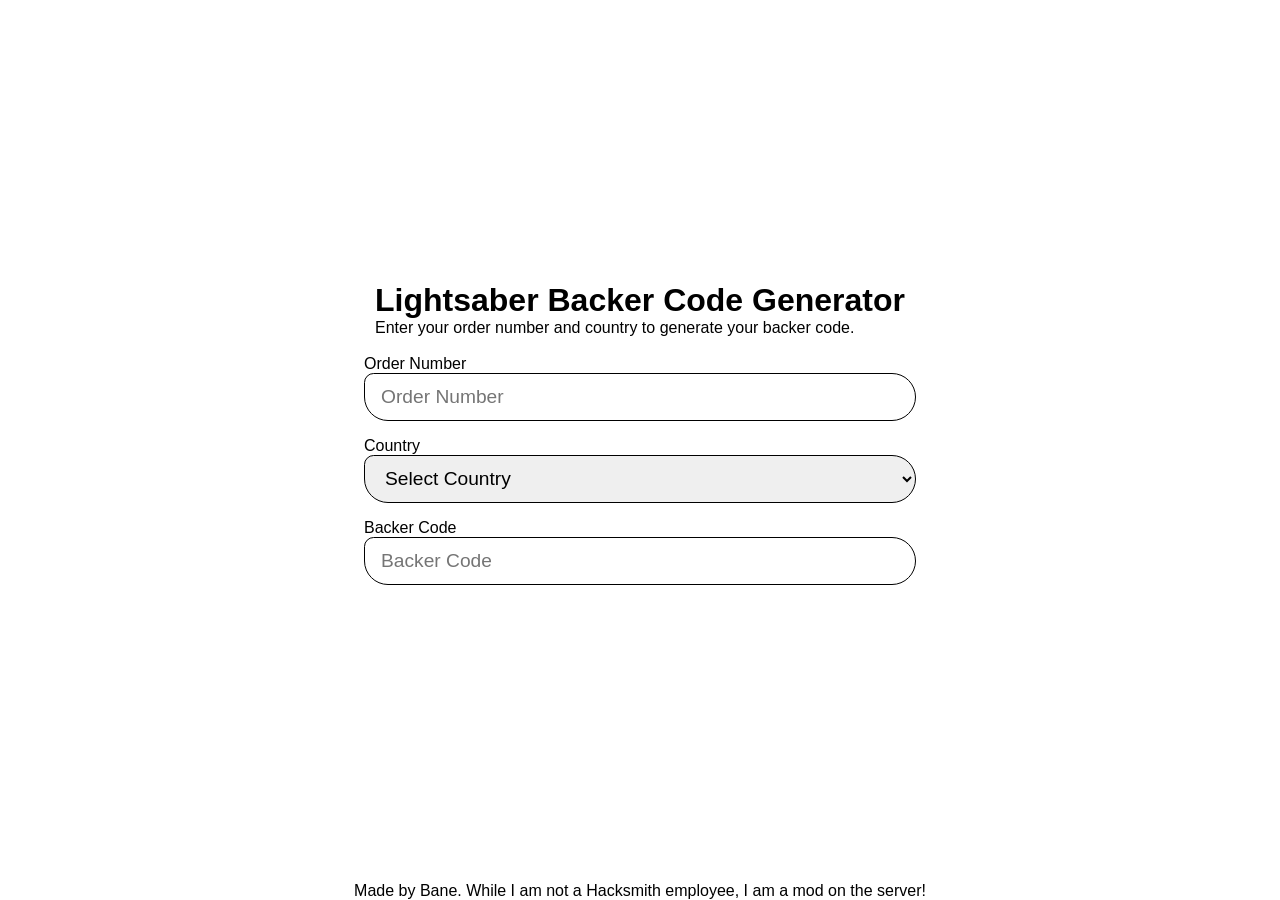
<file: projects/LightsaberBacker.html>
<!DOCTYPE html>
<html lang="en">

<head>
    <meta charset="UTF-8">
    <meta name="viewport" content="width=device-width, initial-scale=1.0">
    <title>Bane | Lightsaber Backer Code Generator</title>

    <style>
        * {
            margin: 0;
            padding: 0;
            box-sizing: border-box;

            font-family: sans-serif;
        }

        body,
        html {
            height: 100vh;
            width: 100%;
        }

        body {
            display: flex;
            flex-direction: column;
            align-items: center;
            justify-content: space-between;
        }

        main {
            display: flex;
            flex-direction: column;
            align-items: center;

        }

        form {
            display: flex;
            flex-direction: column;
            align-items: left;
        }

        input[type="text"],
        input[type="submit"],
        select {
            width: 100%;

            height: 3rem;
            border-radius: 2rem 5rem 5rem 5rem;

            padding: 0 1rem;

            font-size: 1.2rem;

            border: 1px solid #000;
            margin-bottom: 1rem;
        }
    </style>
</head>

<body>
    <header id="header"></header>

    <main>
        <div id="info">
            <h1 id="title">Lightsaber Backer Code Generator</h1>
            <p>Enter your order number and country to generate your backer code.</p>

            <p><br></p>
        </div>
        <!-- an input field for an order number, and a dropdown containing every country -->
        <form>
            <label for="orderNumber">Order Number</label>
            <input type="text" name="orderNumber" id="orderNumber" placeholder="Order Number" required
                oninput="this.value = this.value.replace(/[^0-9]/g, '')" onkeyup=generateCode()>
            <label for="country">Country</label>
            <select name="country" id="country" required onchange=generateCode()>
                <option value="" disabled selected>Select Country</option>
            </select>
            <label for="backerCode">Backer Code</label>
            <input type="text" name="backerCode" id="backerCode" placeholder="Backer Code" readonly>
        </form>
    </main>

    <footer id="footer">
        <p>Made by Bane. While I am not a Hacksmith employee, I am a mod on the server!</p>
    </footer>
</body>

<script>
    var countries = {
        "Afghanistan": "AF",
        "Åland Islands": "AX",
        "Albania": "AL",
        "Algeria": "DZ",
        "American Samoa": "AS",
        "Andorra": "AD",
        "Angola": "AO",
        "Anguilla": "AI",
        "Antarctica": "AQ",
        "Antigua and Barbuda": "AG",
        "Argentina": "AR",
        "Armenia": "AM",
        "Aruba": "AW",
        "Australia": "AU",
        "Austria": "AT",
        "Azerbaijan": "AZ",

        "Bahamas (the)": "BS",
        "Bahrain": "BH",
        "Bangladesh": "BD",
        "Barbados": "BB",
        "Belarus": "BY",
        "Belgium": "BE",
        "Belize": "BZ",
        "Benin": "BJ",
        "Bermuda": "BM",
        "Bhutan": "BT",
        "Bolivia (Plurinational State of)": "BO",
        "Bonaire, Sint Eustatius and Saba": "BQ",
        "Bosnia and Herzegovina": "BA",
        "Botswana": "BW",
        "Bouvet Island": "BV",
        "Brazil": "BR",
        "British Indian Ocean Territory (the)": "IO",
        "Brunei Darussalam": "BN",
        "Bulgaria": "BG",
        "Burkina Faso": "BF",
        "Burundi": "BI",

        "Cabo Verde": "CV",
        "Cambodia": "KH",
        "Cameroon": "CM",
        "Canada": "CA",
        "Cayman Islands (the)": "KY",
        "Central African Republic (the)": "CF",
        "Chad": "TD",
        "Chile": "CL",
        "China": "CN",
        "Christmas Island": "CX",
        "Cocos (Keeling) Islands (the)": "CC",
        "Colombia": "CO",
        "Comoros (the)": "KM",
        "Congo (the Democratic Republic of the)": "CD",
        "Congo (the)": "CG",
        "Cook Islands (the)": "CK",
        "Costa Rica": "CR",
        "Croatia": "HR",
        "Cuba": "CU",
        "Curaçao": "CW",
        "Cyprus": "CY",
        "Czechia": "CZ",
        "Côte d'Ivoire": "CI",

        "Denmark": "DK",
        "Djibouti": "DJ",
        "Dominica": "DM",
        "Dominican Republic (the)": "DO",

        "Ecuador": "EC",
        "Egypt": "EG",
        "El Salvador": "SV",
        "Equatorial Guinea": "GQ",
        "Eritrea": "ER",
        "Estonia": "EE",
        "Eswatini": "SZ",
        "Ethiopia": "ET",

        "Falkland Islands (the) [Malvinas]": "FK",
        "Faroe Islands (the)": "FO",
        "Fiji": "FJ",
        "Finland": "FI",
        "France": "FR",
        "French Guiana": "GF",
        "French Polynesia": "PF",
        "French Southern Territories (the)": "TF",

        "Gabon": "GA",
        "Gambia (the)": "GM",
        "Georgia": "GE",
        "Germany": "DE",
        "Ghana": "GH",
        "Gibraltar": "GI",
        "Greece": "GR",
        "Greenland": "GL",
        "Grenada": "GD",
        "Guadeloupe": "GP",
        "Guam": "GU",
        "Guatemala": "GT",
        "Guernsey": "GG",
        "Guinea": "GN",
        "Guinea-Bissau": "GW",
        "Guyana": "GY",

        "Haiti": "HT",
        "Heard Island and McDonald Islands": "HM",
        "Holy See (the)": "VA",
        "Honduras": "HN",
        "Hong Kong": "HK",
        "Hungary": "HU",

        "Iceland": "IS",
        "India": "IN",
        "Indonesia": "ID",
        "Iran (Islamic Republic of)": "IR",
        "Iraq": "IQ",
        "Ireland": "IE",
        "Isle of Man": "IM",
        "Israel": "IL",
        "Italy": "IT",

        "Jamaica": "JM",
        "Japan": "JP",
        "Jersey": "JE",
        "Jordan": "JO",

        "Kazakhstan": "KZ",
        "Kenya": "KE",
        "Kiribati": "KI",
        "Korea (the Democratic People's Republic of)": "KP",
        "Korea (the Republic of)": "KR",
        "Kuwait": "KW",
        "Kyrgyzstan": "KG",

        "Lao People's Democratic Republic (the)": "LA",
        "Latvia": "LV",
        "Lebanon": "LB",
        "Lesotho": "LS",
        "Liberia": "LR",
        "Libya": "LY",
        "Liechtenstein": "LI",
        "Lithuania": "LT",
        "Luxembourg": "LU",

        "Macao": "MO",
        "Madagascar": "MG",
        "Malawi": "MW",
        "Malaysia": "MY",
        "Maldives": "MV",
        "Mali": "ML",
        "Malta": "MT",
        "Marshall Islands (the)": "MH",
        "Martinique": "MQ",
        "Mauritania": "MR",
        "Mauritius": "MU",
        "Mayotte": "YT",
        "Mexico": "MX",
        "Micronesia (Federated States of)": "FM",
        "Moldova (the Republic of)": "MD",
        "Monaco": "MC",
        "Mongolia": "MN",
        "Montenegro": "ME",
        "Montserrat": "MS",
        "Morocco": "MA",
        "Mozambique": "MZ",
        "Myanmar": "MM",

        "Namibia": "NA",
        "Nauru": "NR",
        "Nepal": "NP",
        "Netherlands (the)": "NL",
        "New Caledonia": "NC",
        "New Zealand": "NZ",
        "Nicaragua": "NI",
        "Niger (the)": "NE",
        "Nigeria": "NG",
        "Niue": "NU",
        "Norfolk Island": "NF",
        "Northern Mariana Islands (the)": "MP",
        "Norway": "NO",

        "Oman": "OM",

        "Pakistan": "PK",
        "Palau": "PW",
        "Palestine, State of": "PS",
        "Panama": "PA",
        "Papua New Guinea": "PG",
        "Paraguay": "PY",
        "Peru": "PE",
        "Philippines (the)": "PH",
        "Pitcairn": "PN",
        "Poland": "PL",
        "Portugal": "PT",
        "Puerto Rico": "PR",

        "Qatar": "QA",

        "Republic of North Macedonia": "MK",
        "Romania": "RO",
        "Russian Federation (the)": "RU",
        "Rwanda": "RW",
        "Réunion": "RE",

        "Saint Barthélemy": "BL",
        "Saint Helena, Ascension and Tristan da Cunha": "SH",
        "Saint Kitts and Nevis": "KN",
        "Saint Lucia": "LC",
        "Saint Martin (French part)": "MF",
        "Saint Pierre and Miquelon": "PM",
        "Saint Vincent and the Grenadines": "VC",
        "Samoa": "WS",
        "San Marino": "SM",
        "Sao Tome and Principe": "ST",
        "Saudi Arabia": "SA",
        "Senegal": "SN",
        "Serbia": "RS",
        "Seychelles": "SC",
        "Sierra Leone": "SL",
        "Singapore": "SG",
        "Sint Maarten (Dutch part)": "SX",
        "Slovakia": "SK",
        "Slovenia": "SI",
        "Solomon Islands": "SB",
        "Somalia": "SO",
        "South Africa": "ZA",
        "South Georgia and the South Sandwich Islands": "GS",
        "South Sudan": "SS",
        "Spain": "ES",
        "Sri Lanka": "LK",
        "Sudan (the)": "SD",
        "Suriname": "SR",
        "Svalbard and Jan Mayen": "SJ",
        "Sweden": "SE",
        "Switzerland": "CH",
        "Syrian Arab Republic": "SY",

        "Taiwan (Province of China)": "TW",
        "Tajikistan": "TJ",
        "Tanzania, United Republic of": "TZ",
        "Thailand": "TH",
        "Timor-Leste": "TL",
        "Togo": "TG",
        "Tokelau": "TK",
        "Tonga": "TO",
        "Trinidad and Tobago": "TT",
        "Tunisia": "TN",
        "Turkey": "TR",
        "Turkmenistan": "TM",
        "Turks and Caicos Islands (the)": "TC",
        "Tuvalu": "TV",

        "Uganda": "UG",
        "Ukraine": "UA",
        "United Arab Emirates (the)": "AE",
        "United Kingdom of Great Britain and Northern Ireland (the)": "GB",
        "United States Minor Outlying Islands (the)": "UM",
        "United States of America (the)": "US",
        "Uruguay": "UY",
        "Uzbekistan": "UZ",

        "Vanuatu": "VU",
        "Venezuela (Bolivarian Republic of)": "VE",
        "Viet Nam": "VN",
        "Virgin Islands (British)": "VG",
        "Virgin Islands (U.S.)": "VI",

        "Wallis and Futuna": "WF",
        "Western Sahara": "EH",

        "Yemen": "YE",

        "Zambia": "ZM",
        "Zimbabwe": "ZW"
    }

    populateCountrySelect();

    checkEmbed();

    function checkEmbed() {
        var url = window.location.href;
        var embed = url.indexOf("embed");
        if (embed > -1) {
            // hide the info element
            document.getElementById("info").style.display = "none";
            // hide the header and footer
            document.getElementById("header").style.display = "none";
            document.getElementById("footer").style.display = "none";
        }
    }

    function populateCountrySelect() {
        // populate country dropdown with countries
        var countrySelect = document.getElementById("country");
        for (var country in countries) {
            var option = document.createElement("option");
            option.value = countries[country];
            option.text = country;
            countrySelect.appendChild(option);
        }
    }

    function generateCode() {
        // the code is generated by combining the country code with the order number, like this: US#12345
        var countryCode = document.getElementById("country").value;
        var orderNumber = document.getElementById("orderNumber").value;
        var code = countryCode + "#" + orderNumber;
        document.getElementById("backerCode").value = code;
    }
</script>

</html>
</file>
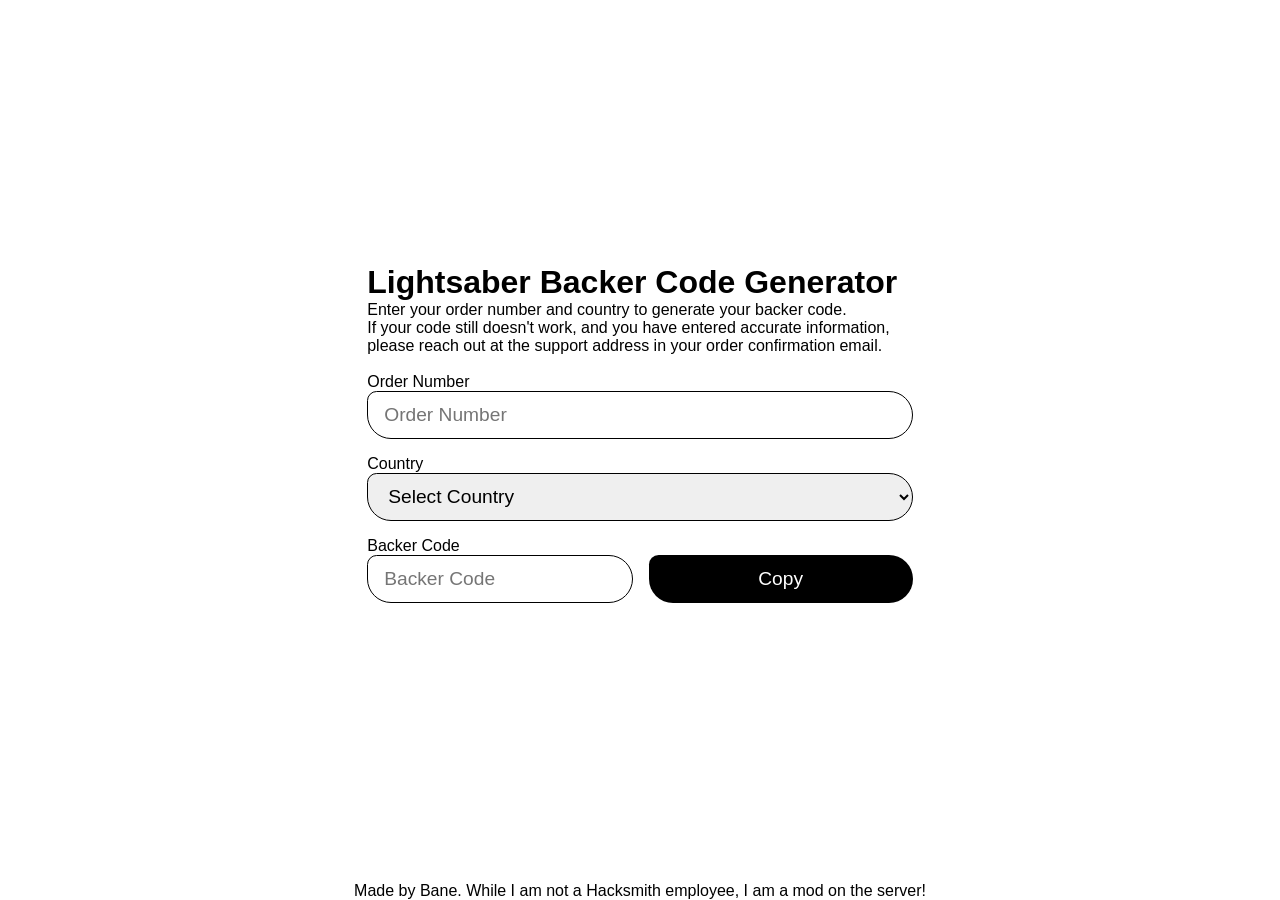
<file: projects/lightsaberbacker.html>
<!DOCTYPE html>
<html lang="en">

<head>
    <meta charset="UTF-8">
    <meta name="viewport" content="width=device-width, initial-scale=1.0">
    <title>Bane | Lightsaber Backer Code Generator</title>

    <style>
        * {
            margin: 0;
            padding: 0;
            box-sizing: border-box;

            font-family: sans-serif;
        }

        body,
        html {
            height: 100vh;
            width: 100%;
        }

        body {
            display: flex;
            flex-direction: column;
            align-items: center;
            justify-content: space-between;
        }

        .info
        {
            width: 100%;
        }

        main {
            display: flex;
            flex-direction: column;
            align-items: center;

            max-width: 545.6px;
        }

        form {
            display: flex;
            flex-direction: column;
        }

        input[type="text"],
        input[type="submit"],
        input[type="button"],
        select {
            width: 100%;

            height: 3rem;
            border-radius: 2rem 5rem 5rem 5rem;

            padding: 0 1rem;

            font-size: 1.2rem;

            border: 1px solid #000;
            margin-bottom: 1rem;
        }
        
        input[type="button"]
        {
            background-color: #000;
            color: #fff;
            border: none;

            cursor: pointer;
        }

        .sidebyside {
            display: flex;
            flex-direction: row;
            align-items: center;
            justify-content: space-between;
            gap: 1rem;
        }
    </style>
</head>

<body>
    <header id="header"></header>

    <main>
        <div id="info">
            <h1 id="title">Lightsaber Backer Code Generator</h1>
            <p>Enter your order number and country to generate your backer code.</p>
            <p>If your code still doesn't work, and you have entered accurate information, please reach out at the support address in your order confirmation email.</p>

            <p><br></p>
        </div>
        <!-- an input field for an order number, and a dropdown containing every country -->
        <form>
            <label for="orderNumber">Order Number</label>
            <input type="text" name="orderNumber" id="orderNumber" placeholder="Order Number" required
                oninput="this.value = this.value.replace(/[^0-9]/g, '')" onkeyup=generateCode()>
            <label for="country">Country</label>
            <select name="country" id="country" required onchange=generateCode()>
                <option value="" disabled selected>Select Country</option>
            </select>
            <label for="backerCode">Backer Code</label>
            <div class="sidebyside">
                <input type="text" name="backerCode" id="backerCode" placeholder="Backer Code" readonly>
                <input type="button" value="Copy" id="copyButton" onclick="copyToClipboard()">
            </div>
        </form>
    </main>

    <footer id="footer">
        <p>Made by Bane. While I am not a Hacksmith employee, I am a mod on the server!</p>
    </footer>
</body>

<script>
    var countries = {
        "Afghanistan": "AF",
        "Åland Islands": "AX",
        "Albania": "AL",
        "Algeria": "DZ",
        "American Samoa": "AS",
        "Andorra": "AD",
        "Angola": "AO",
        "Anguilla": "AI",
        "Antarctica": "AQ",
        "Antigua and Barbuda": "AG",
        "Argentina": "AR",
        "Armenia": "AM",
        "Aruba": "AW",
        "Australia": "AU",
        "Austria": "AT",
        "Azerbaijan": "AZ",

        "Bahamas (the)": "BS",
        "Bahrain": "BH",
        "Bangladesh": "BD",
        "Barbados": "BB",
        "Belarus": "BY",
        "Belgium": "BE",
        "Belize": "BZ",
        "Benin": "BJ",
        "Bermuda": "BM",
        "Bhutan": "BT",
        "Bolivia (Plurinational State of)": "BO",
        "Bonaire, Sint Eustatius and Saba": "BQ",
        "Bosnia and Herzegovina": "BA",
        "Botswana": "BW",
        "Bouvet Island": "BV",
        "Brazil": "BR",
        "British Indian Ocean Territory (the)": "IO",
        "Brunei Darussalam": "BN",
        "Bulgaria": "BG",
        "Burkina Faso": "BF",
        "Burundi": "BI",

        "Cabo Verde": "CV",
        "Cambodia": "KH",
        "Cameroon": "CM",
        "Canada": "CA",
        "Cayman Islands (the)": "KY",
        "Central African Republic (the)": "CF",
        "Chad": "TD",
        "Chile": "CL",
        "China": "CN",
        "Christmas Island": "CX",
        "Cocos (Keeling) Islands (the)": "CC",
        "Colombia": "CO",
        "Comoros (the)": "KM",
        "Congo (the Democratic Republic of the)": "CD",
        "Congo (the)": "CG",
        "Cook Islands (the)": "CK",
        "Costa Rica": "CR",
        "Croatia": "HR",
        "Cuba": "CU",
        "Curaçao": "CW",
        "Cyprus": "CY",
        "Czechia": "CZ",
        "Côte d'Ivoire": "CI",

        "Denmark": "DK",
        "Djibouti": "DJ",
        "Dominica": "DM",
        "Dominican Republic (the)": "DO",

        "Ecuador": "EC",
        "Egypt": "EG",
        "El Salvador": "SV",
        "Equatorial Guinea": "GQ",
        "Eritrea": "ER",
        "Estonia": "EE",
        "Eswatini": "SZ",
        "Ethiopia": "ET",

        "Falkland Islands (the) [Malvinas]": "FK",
        "Faroe Islands (the)": "FO",
        "Fiji": "FJ",
        "Finland": "FI",
        "France": "FR",
        "French Guiana": "GF",
        "French Polynesia": "PF",
        "French Southern Territories (the)": "TF",

        "Gabon": "GA",
        "Gambia (the)": "GM",
        "Georgia": "GE",
        "Germany": "DE",
        "Ghana": "GH",
        "Gibraltar": "GI",
        "Greece": "GR",
        "Greenland": "GL",
        "Grenada": "GD",
        "Guadeloupe": "GP",
        "Guam": "GU",
        "Guatemala": "GT",
        "Guernsey": "GG",
        "Guinea": "GN",
        "Guinea-Bissau": "GW",
        "Guyana": "GY",

        "Haiti": "HT",
        "Heard Island and McDonald Islands": "HM",
        "Holy See (the)": "VA",
        "Honduras": "HN",
        "Hong Kong": "HK",
        "Hungary": "HU",

        "Iceland": "IS",
        "India": "IN",
        "Indonesia": "ID",
        "Iran (Islamic Republic of)": "IR",
        "Iraq": "IQ",
        "Ireland": "IE",
        "Isle of Man": "IM",
        "Israel": "IL",
        "Italy": "IT",

        "Jamaica": "JM",
        "Japan": "JP",
        "Jersey": "JE",
        "Jordan": "JO",

        "Kazakhstan": "KZ",
        "Kenya": "KE",
        "Kiribati": "KI",
        "Korea (the Democratic People's Republic of)": "KP",
        "Korea (the Republic of)": "KR",
        "Kuwait": "KW",
        "Kyrgyzstan": "KG",

        "Lao People's Democratic Republic (the)": "LA",
        "Latvia": "LV",
        "Lebanon": "LB",
        "Lesotho": "LS",
        "Liberia": "LR",
        "Libya": "LY",
        "Liechtenstein": "LI",
        "Lithuania": "LT",
        "Luxembourg": "LU",

        "Macao": "MO",
        "Madagascar": "MG",
        "Malawi": "MW",
        "Malaysia": "MY",
        "Maldives": "MV",
        "Mali": "ML",
        "Malta": "MT",
        "Marshall Islands (the)": "MH",
        "Martinique": "MQ",
        "Mauritania": "MR",
        "Mauritius": "MU",
        "Mayotte": "YT",
        "Mexico": "MX",
        "Micronesia (Federated States of)": "FM",
        "Moldova (the Republic of)": "MD",
        "Monaco": "MC",
        "Mongolia": "MN",
        "Montenegro": "ME",
        "Montserrat": "MS",
        "Morocco": "MA",
        "Mozambique": "MZ",
        "Myanmar": "MM",

        "Namibia": "NA",
        "Nauru": "NR",
        "Nepal": "NP",
        "Netherlands (the)": "NL",
        "New Caledonia": "NC",
        "New Zealand": "NZ",
        "Nicaragua": "NI",
        "Niger (the)": "NE",
        "Nigeria": "NG",
        "Niue": "NU",
        "Norfolk Island": "NF",
        "Northern Mariana Islands (the)": "MP",
        "Norway": "NO",

        "Oman": "OM",

        "Pakistan": "PK",
        "Palau": "PW",
        "Palestine, State of": "PS",
        "Panama": "PA",
        "Papua New Guinea": "PG",
        "Paraguay": "PY",
        "Peru": "PE",
        "Philippines (the)": "PH",
        "Pitcairn": "PN",
        "Poland": "PL",
        "Portugal": "PT",
        "Puerto Rico": "PR",

        "Qatar": "QA",

        "Republic of North Macedonia": "MK",
        "Romania": "RO",
        "Russian Federation (the)": "RU",
        "Rwanda": "RW",
        "Réunion": "RE",

        "Saint Barthélemy": "BL",
        "Saint Helena, Ascension and Tristan da Cunha": "SH",
        "Saint Kitts and Nevis": "KN",
        "Saint Lucia": "LC",
        "Saint Martin (French part)": "MF",
        "Saint Pierre and Miquelon": "PM",
        "Saint Vincent and the Grenadines": "VC",
        "Samoa": "WS",
        "San Marino": "SM",
        "Sao Tome and Principe": "ST",
        "Saudi Arabia": "SA",
        "Senegal": "SN",
        "Serbia": "RS",
        "Seychelles": "SC",
        "Sierra Leone": "SL",
        "Singapore": "SG",
        "Sint Maarten (Dutch part)": "SX",
        "Slovakia": "SK",
        "Slovenia": "SI",
        "Solomon Islands": "SB",
        "Somalia": "SO",
        "South Africa": "ZA",
        "South Georgia and the South Sandwich Islands": "GS",
        "South Sudan": "SS",
        "Spain": "ES",
        "Sri Lanka": "LK",
        "Sudan (the)": "SD",
        "Suriname": "SR",
        "Svalbard and Jan Mayen": "SJ",
        "Sweden": "SE",
        "Switzerland": "CH",
        "Syrian Arab Republic": "SY",

        "Taiwan (Province of China)": "TW",
        "Tajikistan": "TJ",
        "Tanzania, United Republic of": "TZ",
        "Thailand": "TH",
        "Timor-Leste": "TL",
        "Togo": "TG",
        "Tokelau": "TK",
        "Tonga": "TO",
        "Trinidad and Tobago": "TT",
        "Tunisia": "TN",
        "Turkey": "TR",
        "Turkmenistan": "TM",
        "Turks and Caicos Islands (the)": "TC",
        "Tuvalu": "TV",

        "Uganda": "UG",
        "Ukraine": "UA",
        "United Arab Emirates (the)": "AE",
        "United Kingdom of Great Britain and Northern Ireland (the)": "GB",
        "United States Minor Outlying Islands (the)": "UM",
        "United States of America (the)": "US",
        "Uruguay": "UY",
        "Uzbekistan": "UZ",

        "Vanuatu": "VU",
        "Venezuela (Bolivarian Republic of)": "VE",
        "Viet Nam": "VN",
        "Virgin Islands (British)": "VG",
        "Virgin Islands (U.S.)": "VI",

        "Wallis and Futuna": "WF",
        "Western Sahara": "EH",

        "Yemen": "YE",

        "Zambia": "ZM",
        "Zimbabwe": "ZW"
    }

    populateCountrySelect();

    checkEmbed();

    function copyToClipboard() {
        var codeText = document.getElementById("backerCode");
        var copyButton = document.getElementById("copyButton");


        var code = codeText.value;
        if (code == "") {
            changeValueAndReturnToNormal(copyButton, "No code to copy!");
            return;
        }
        else if (code.indexOf("#") == -1 || code.indexOf("#") == 0 || code.indexOf("#") == code.length - 1) {
            changeValueAndReturnToNormal(copyButton, "Invalid code!");
            return;
        }

        // copy to the clipboard using execCommand("copy") to get around the security restrictions
        codeText.select();
        document.execCommand("copy");

        changeValueAndReturnToNormal(copyButton, "Copied!");
    }

    function changeValueAndReturnToNormal(element, value, time=1000) {
        var previousValue = element.value;
        element.value = value;
        setTimeout(function () {
            element.value = previousValue;
        }, time);
    }

    function checkEmbed() {
        var url = window.location.href;
        var embed = url.indexOf("embed");
        if (embed > -1) {
            // hide the info element
            document.getElementById("info").style.display = "none";
            // hide the header and footer
            document.getElementById("header").style.display = "none";
            document.getElementById("footer").style.display = "none";
        }
    }

    function populateCountrySelect() {
        // populate country dropdown with countries
        var countrySelect = document.getElementById("country");
        for (var country in countries) {
            var option = document.createElement("option");
            option.value = countries[country];
            option.text = country;
            countrySelect.appendChild(option);
        }
    }

    function generateCode() {
        // the code is generated by combining the country code with the order number, like this: US#12345
        var countryCode = document.getElementById("country").value;
        var orderNumber = document.getElementById("orderNumber").value;
        var code = countryCode + "#" + orderNumber;
        document.getElementById("backerCode").value = code;
    }
</script>

</html>
</file>
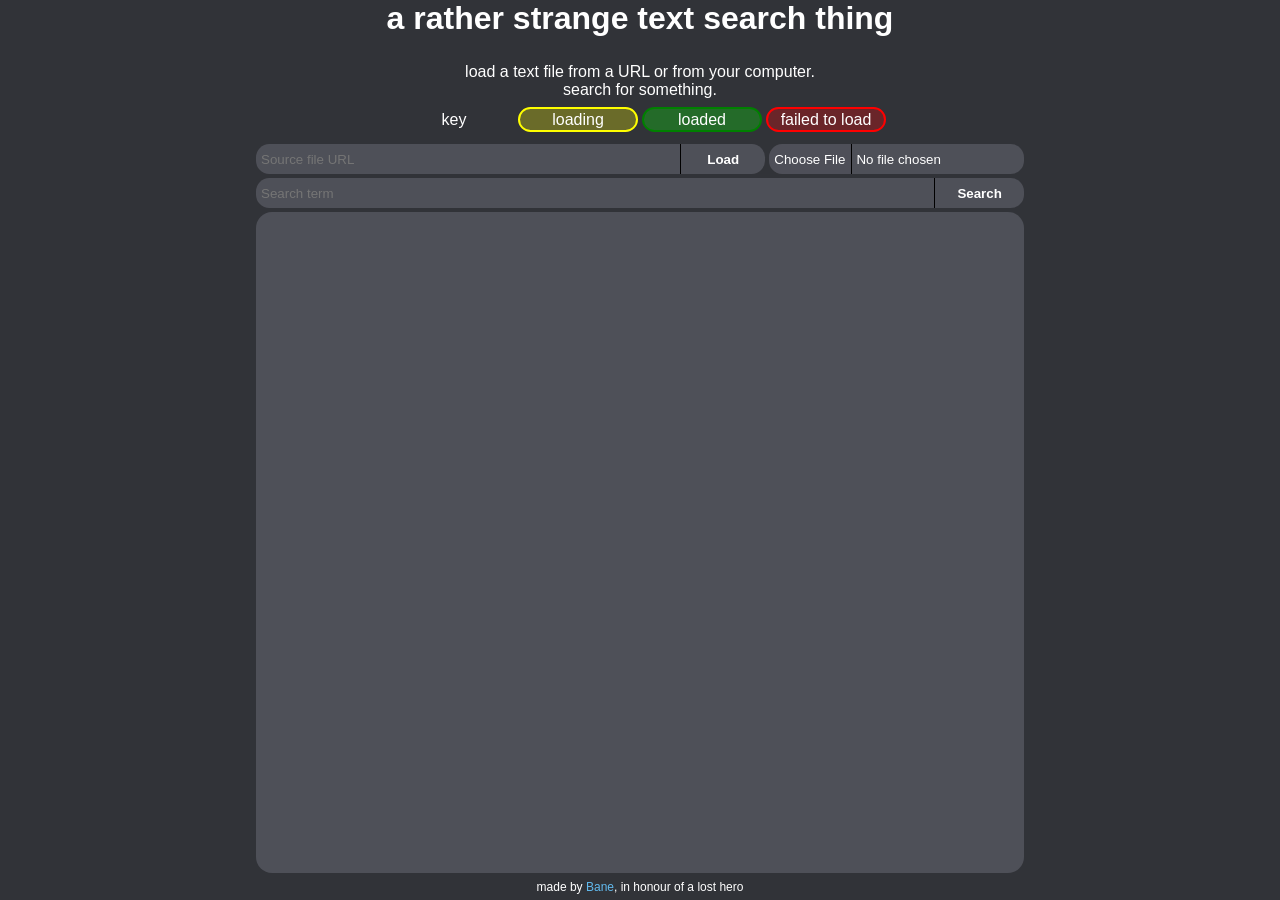
<file: projects/searchthing.html>
<!DOCTYPE html>
<html lang="en">

<head>
    <meta charset="UTF-8">
    <meta http-equiv="X-UA-Compatible" content="IE=edge">
    <meta name="viewport" content="width=device-width, initial-scale=1.0">
    <title>Bane | SearchThing</title>
    <!-- get the favicon from the root -->
    <link rel="shortcut icon" href="../files/logo.ico" type="image/x-icon">

    <script src="searchthing/searchthing.js"></script>
    <link rel="stylesheet" href="searchthing/searchthing.css">

    <style>
        .hide,
        [hide] {
            display: none;
        }
    </style>
</head>

<body>
    <header>
        <h1>a rather strange text search thing</h1>
    </header>
    <main>
        <div id="instructions">
            <p>load a text file from a URL or from your computer. <br>search for something.</p>
            <div class="states">
                <p>key</p>
                <span class="loading">loading</span>
                <span class="loaded">loaded</span>
                <span class="failed">failed to load</span>
            </div>
        </div>

        <div class="inputs">
            <div class="input">
                <input type="text" id="sourceURL" placeholder="Source file URL"
                    onkeypress="if(event.keyCode==13) loadURL()">
                <button id="load" onclick="loadURL()">Load</button>
            </div>
            <div class="input">
                <input type="file" id="sourceFile" onchange="loadFile()">
            </div>
        </div>
        <div class="inputs">
            <div class="input">
                <input type="text" id="search" placeholder="Search term" onkeypress="if(event.keyCode==13) find()">
                <button id="find" onclick="find()">Search</button>
            </div>
        </div>
        <div class="inputs append hide">
            <!-- add a textbox -->
            <div class="input">
                <textarea id="appendText" placeholder="Append to links"
                    onkeypress="if(event.keyCode==13) loadAppendText()"></textarea>
                <button id="load" onclick="loadAppendText()">Load</button>
            </div>
            <div class="input">
                <input type="file" id="appendFile" onchange="loadAppendFile()">
            </div>
        </div>

        <div class="content-container input">
            <span hide id="status">status</span>
            <div id="content"></div>
        </div>
    </main>

    <footer>
        <p>made by <a href="https://github.com/Jordy3D/">Bane</a>, in honour of a lost hero</p>
    </footer>
</body>

</html>
</file>
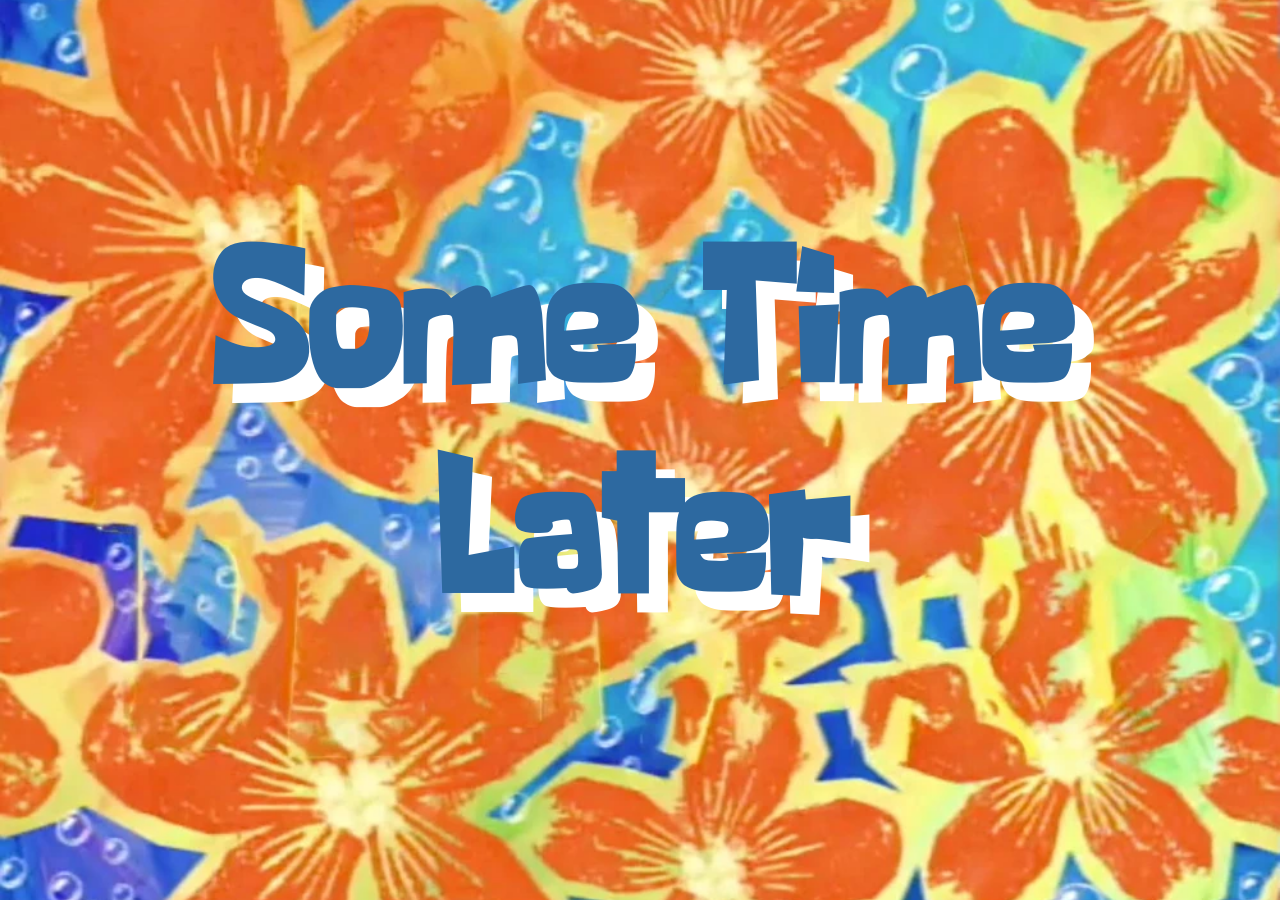
<file: projects/sometimelater.html>
<!DOCTYPE html>
<html lang="en">
<head>
    <!-- Google tag (gtag.js) -->
    <script async src="https://www.googletagmanager.com/gtag/js?id=G-JSVDE0W9KL"></script>
    <script>
      window.dataLayer = window.dataLayer || [];
      function gtag(){dataLayer.push(arguments);}
      gtag('js', new Date());
    
      gtag('config', 'G-JSVDE0W9KL');
    </script>

    <meta charset="UTF-8">
    <meta http-equiv="X-UA-Compatible" content="IE=edge">
    <meta name="viewport" content="width=device-width, initial-scale=1.0">
    <title>Some Time Later</title>
    <!-- link stylesheet -->
    <link rel="stylesheet" href="sometimelater/sometimelater.css">
</head>

<body>
    <main>
        <h1 id="timecard" contentEditable="true">Some Time Later</h1>
    </main>

    <script src="sometimelater/html2canvas.min.js"></script>
    <script src="sometimelater/sometimelater.js"></script>
</body>
</html>
</file>
<file: style.css>
/* ==========
Scrollbars
========== */

::-webkit-scrollbar {
	width: 10px;
}

::-webkit-scrollbar-track {
	background: #fff0;
}

::-webkit-scrollbar-thumb {
	background: rgb(48, 47, 47);
}

::-webkit-scrollbar-thumb:hover {
	background: #252525;
}
/* ==========
Main Body / General Settings
========== */

body,
html {
	background-image: repeating-linear-gradient(
		0deg,
		rgb(32, 32, 32) 0px,
		rgb(32, 32, 32) 2px,
		rgb(33, 33, 33) 2px,
		rgb(33, 33, 33) 4px,
		rgb(34, 34, 34) 4px,
		rgb(34, 34, 34) 6px,
		rgb(33, 33, 33) 6px,
		rgb(33, 33, 33) 8px,
		rgb(36, 36, 36) 8px,
		rgb(36, 36, 36) 10px,
		rgb(35, 35, 35) 10px,
		rgb(35, 35, 35) 12px,
		rgb(33, 33, 33) 12px,
		rgb(33, 33, 33) 14px,
		rgb(32, 32, 32) 14px,
		rgb(32, 32, 32) 16px,
		rgb(36, 36, 36) 16px,
		rgb(36, 36, 36) 18px,
		rgb(34, 34, 34) 18px,
		rgb(34, 34, 34) 20px,
		rgb(35, 35, 35) 20px,
		rgb(35, 35, 35) 22px,
		rgb(35, 35, 35) 22px,
		rgb(35, 35, 35) 24px
	);
	margin: 0;
	background-color: #1d1d1d;
	color: #ccc;
	zoom: 1.1;
}

@font-face {
	font-family: "VCR OSD Mono";
	src: url("./files/fonts/VCROSDMono.woff") format("woff"),
		url("./files/fonts/VCR_OSD_MONO_1.001.ttf") format("truetype");
	font-weight: normal;
	font-style: normal;
}

* {
	font-family: "VCR OSD Mono";
	font-weight: normal;
	font-style: normal;
}

a {
	color: #8e8edf;
	text-decoration: none;
}

.content {
	width: 60%;
	margin: 0 auto;
	min-width: 600px;
	max-width: 80vw;
	padding-top: 60px;
}
/* ==========
Header
========== */

.header {
	background: #000d !important;
	display: inline-flex;
	width: 100%;
	height: 3em;
	position: fixed;
	z-index: 100;
	/*clip-path: polygon(0 0, 100% 0%, 100% 80%, 0% 100%);*/
}

.header,
.logoImg {
	box-shadow: 0 0 10px 2px #000;
}

.header > * {
	display: flex;
	margin: 5px;
}

.logo {
	transform: scale(1.5);
	transform-origin: 0 0;
}

.logo h1 {
	font-size: x-large;
	margin-left: 5px;
}

.NavBar {
	float: right;
	right: 10px;
	position: absolute;
	height: auto;
	top: 42%;
	font-size: large;
	/*transform: rotateZ(-1deg);*/
}

.NavBar a {
	float: right;
	margin-left: 2ch;
	color: #ccc;
}
/* ==========
Style Cards
========== */

.objectListContainer {
	width: 100%;
}

.objectCardData {
	background-color: #202020;
    background-size: contain;
	border-radius: 15px;
	min-width: 300px;
	height: fit-content !important;
	box-sizing: border-box;
	color: #ccc;
	display: flex;
	margin: 20px 0;
	padding: 0px 0 0px 0em;
	/*Shadow*/
	-webkit-box-shadow: inset 0px 0px 32px 0px rgba(0, 0, 0, 0.5);
	-moz-box-shadow: inset 0px 0px 32px 0px rgba(0, 0, 0, 0.5);
	box-shadow: inset 0px 0px 32px 0px rgba(0, 0, 0, 0.5);
	/* Transitions*/
	transition: color 200ms;
}

.objectCardData:hover {
	color: #fff !important;
	/* Transitions*/
	transition: color 200ms;
}

.objectCardFilter {
	border-radius: 15px;
	display: flex;
	width: 100%;
	padding: 10px;
	backdrop-filter: brightness(0.4) blur(8px);
}

.objectCardImageHolder {
	background-size: cover;
	height: 156px;
	width: 300px;
	background-position-x: 50%;
	border-radius: 10px 0 0 10px;
	margin-right: -150px;
	-webkit-mask-image: linear-gradient(
		to right,
		rgba(0, 0, 0, 0.65) 0%,
		rgba(0, 0, 0, 0.65) 30%,
		rgba(0, 0, 0, 0) 60%
	);
	mask-image: linear-gradient(
		to right,
		rgba(0, 0, 0, 0.65) 0%,
		rgba(0, 0, 0, 0.65) 30%,
		rgba(0, 0, 0, 0) 60%
	);
	z-index: -100;
}

.objectCardImageHolder img {
	height: 156px;
	width: 300px;
	left: -70px;
	position: relative;
}

.objectCardInfo {
	width: 100%;
	padding-right: 20px;
	text-shadow: -5px 5px 8px black;
	border-radius: inherit;
}

.objectCardHeader {
	padding-top: 5px;

    display: flex;
    flex-wrap: wrap;
    flex-direction: column;
}

.objectCardTitle {
	font-size: 30pt;
	display: inline;

    margin: 0;
}

.objectCardVersion {
	font-size: 15pt;
	display: inline;
    margin: 0;
}

/* ==========
Extra content
========== */

.section-content {
	margin-left: 20px;
}

.supportLinks {
	display: block;
}

#support {
	padding-bottom: 30px;
}

#inProgress {
	list-style-type: none;
}

#inProgress li {
	margin-top: 5px;
}

.discordContent p {
	width: 70%;
	margin: 10px auto;
	text-align: center;
}

.linkSpan {
	position: absolute;
	width: 100%;
	height: 100%;
	top: 0;
	left: 0;
	z-index: 1;
}

/* Resize Support */
/* if sscreen is smaller than 600px */
@media screen and (max-width: 800px) {
	.content {
		min-width: unset;
	}

	.column {
		width: 100%;
		display: block;
		margin-bottom: 20px;

		/* 2-wide grid */
		display: flex;
		flex-direction: column;
	}

	.objectCardData {
		min-width: unset;
		margin: 10px 0;
	}
	.objectCardData > div {
		flex-direction: column;
	}

	.objectCardTitle {
		font-size: 20pt;
	}

	.objectCardImageHolder {
		mask-image: none !important;
		-webkit-mask-image: none !important;
		border-radius: 1em;
		overflow: hidden;
		width: 100%;
		height: auto;
	}
	.objectCardImageHolder img {
		height: 100%;
		width: 100%;
		left: 0 !important;
		position: relative;
	}
}

/* css if image failed to load */
.objectCardImageHolder > img[src='null'] {
	display: none;
}
</file>
<file: trakt2letterboxd.css>
.uploadForm
{
  margin: 0 auto;
  width: 60%;
}

.uploadForm > div
{
  margin: 0 auto;
  width: 600px;
  height: 300px;
}

.uploadForm h2 { text-align: center; }

.uploadForm .centeriser
{
  display: flex;
    justify-content: center;
    align-items: center;
  
  width: 100%;
  height: 100%;
  
  
  background: #0404047d;
  border-radius: 15px;
  
  box-shadow: inset 0px 0px 47px -10px rgba(0,0,0,0.62);
  
  transition: background 1s ease-in-out;
  
}

.uploadForm .centeriser:hover
{
  cursor: pointer;

  background: #202028db;
  
  transition: background .1s ease-in-out;
}

.uploadForm label
{  
  
  text-align: center;
  vertical-align: middle;
  
}
</file>
<file: projects/searchthing/searchthing.css>
/*#region Main */
* {
    box-sizing: border-box;
}

body,
html {
    margin: 0;
    padding: 0;

    background-color: #313338;
    color: #fff;
    font-family: Arial, Helvetica, sans-serif;

    height: 100vh;
    max-height: 100vh;
    /* overflow: hidden; */
    margin: 0;
}

body {
    display: grid;
    grid-template-rows: 7vh 90vh 3vh;
}

p {
    margin: 0;
}

h1 {
    text-align: center;
    margin: 0;
}

main {
    max-width: 60vw;
    width: 80%;
    margin: 0 auto;

    height: 100%;

    display: flex;
    flex-direction: column;
    justify-content: flex-start;
    align-items: center;
    gap: .25em;
}

footer {
    width: 100%;

    display: flex;
    justify-content: center;
    align-items: center;
}

footer p {
    font-size: 12px;
    margin: 0.5em;
}

footer a {
    color: #62baee;
    text-decoration: none;
}
/*#endregion */

/*#region Inputs */
.inputs {
    width: 100%;

    display: flex;
    flex-direction: row;
    justify-content: space-around;
    align-items: center;

    gap: .25em;
}

.input {
    width: 100%;

    display: flex;
    /* align in th emiddle */
    justify-content: center;
    align-items: center;
}

.input input,
.input textarea {
    background: #4e5058;
    color: #fff;

    width: 100%;
    height: 30px;

    border-radius: 1em 0 0 1em;
    border: none;

    padding: 5px;
}

.input:has([type="file"]) {
    width: 50%;
}

.input input[type="file"] {
    background: #4e5058;
    color: #fff;

    width: 100%;
    height: 30px;

    border-radius: 1em;
    border: none;

    padding: 5px;
}

.input input[type="file"].loaded {
    padding: 3px;
}

.append {
    width: 100%;
    height: fit-content;

    border-radius: 1em;
    border: none;
}

textarea {
    width: 100%;
    max-width: 100%;
    min-height: 30px;
    height: 30px;

    border: none;
}

/* change the style of the file button */
.input input[type="file"]::-webkit-file-upload-button {
    background: #4e505855;
    color: #fff;

    height: calc(100% + 20px);
    border: none;
    border-right: 1px solid black;

    margin-top: -10px;
    margin-bottom: -10px;
    margin-left: -10px;
    padding-left: 10px;

    cursor: pointer;

    transition: background .25s ease-in-out;
}

.input input[type="file"]::-webkit-file-upload-button:hover {
    background: #36373d;
}

.input button {
    width: 100px;
    height: 30px;

    border-radius: 0 1em 1em 0;
    border: none;
    border-left: 1px solid black;

    background: #4e5058;

    color: #fff;
    font-weight: bold;

    cursor: pointer;

    transition: background .25s ease-in-out;
}

.input button:hover {
    background: #36373d;
}

.loaded {
    border: 2px solid green !important;
    background-color: rgba(0, 255, 0, 0.274) !important
}

.failed {
    border: 2px solid red !important;
    background-color: rgba(255, 0, 0, 0.274) !important
}

.loading {
    border: 2px solid yellow !important;
    background-color: rgba(255, 255, 0, 0.274) !important
}

/*#endregion */

/*#region Content */
.content-container {
    border-radius: 1em;
    background: #4e5058;
    width: 100%;
    height: 100%;

    display: flex;
    flex-direction: column;
    justify-content: flex-start;
    align-items: center;
    gap: .25em;

    padding: .5em;

    overflow: hidden;
}

#content {
    width: 100%;
    height: 100%;

    overflow-y: scroll;
    padding: 0.5em;
    padding-right: calc(1em + 5px);
}

#content:hover {
    padding-right: calc(1em);
}

#content a {
    color: #62baee;
    text-decoration: none;
    word-break: break-all;
}

#content a:hover {
    text-decoration: underline;
}

#content p {
    margin: 0;
    word-break: break-all;
}

/*#endregion */

/* hide */
[hide],
.hide {
    display: none !important;
}

/*#region Scrollbars */
::-webkit-scrollbar {
    width: 5px;

    transition: all 2s;
}

#content:hover::-webkit-scrollbar {
    width: 10px;
}

::-webkit-scrollbar-track {
    background: #4e5058;
}

::-webkit-scrollbar-thumb {
    background: #36373d;

    border-radius: 1em;
}

::-webkit-scrollbar-thumb:hover {
    background: #2c2d31;

    transform: scale(2);
}

/*#endregion */

/*#region fancy instructions */
#instructions p {
    margin: unset;
    margin-bottom: .25em;
    text-align: center;
}

#instructions .states {
    display: flex;
    flex-direction: row;
    justify-content: center;
    align-items: center;
    gap: .25em;
    text-align: center;
    margin: .5em;
}

#instructions .states p {
    margin: unset;
    min-width: 120px;
}

#instructions span {
    text-align: center;
    display: inline-block;
    min-width: 120px;
    padding: .1em .5em;
    border-radius: 2em;
}
/*#endregion */
</file>
<file: projects/sometimelater/sometimelater.css>
@font-face {
    /* Thank you to https://github.com/ctrlcctrlv/some-time-later for the font! */
    font-family: 'Some Time Later';
    src: url('/projects/sometimelater/Some.Time.Later.woff2') format('woff2'),
         url('/projects/sometimelater/Some.Time.Later.otf') format('opentype');
    font-weight: normal;
    font-style: normal;
}

body {
    font-family: 'Some Time Later', sans-serif;

    margin: 0;

    background-color: #000;
    background-image: url('/projects/sometimelater/bgs/002.webp');
    background-size: cover;
    background-position: center;
    background-repeat: no-repeat;
    background-attachment: fixed;

    max-width: 100vw;
    max-height: 100vh;
    overflow: hidden;
}

main
{
    display: flex;
    flex-direction: column;
    align-items: center;
    justify-content: center;

    height: 100vh;
    width: 90vw;
    margin: 0 auto;
}

h1 {
    font-size: 12rem;
    margin: 0;
    text-align: center;

    /* set text outline */
    /* -webkit-text-stroke: 1px #fff;
    text-stroke: 1px #fff; */

    /* set text drop */
    text-shadow: .1em .1em 0 #fff;
}
</file>
